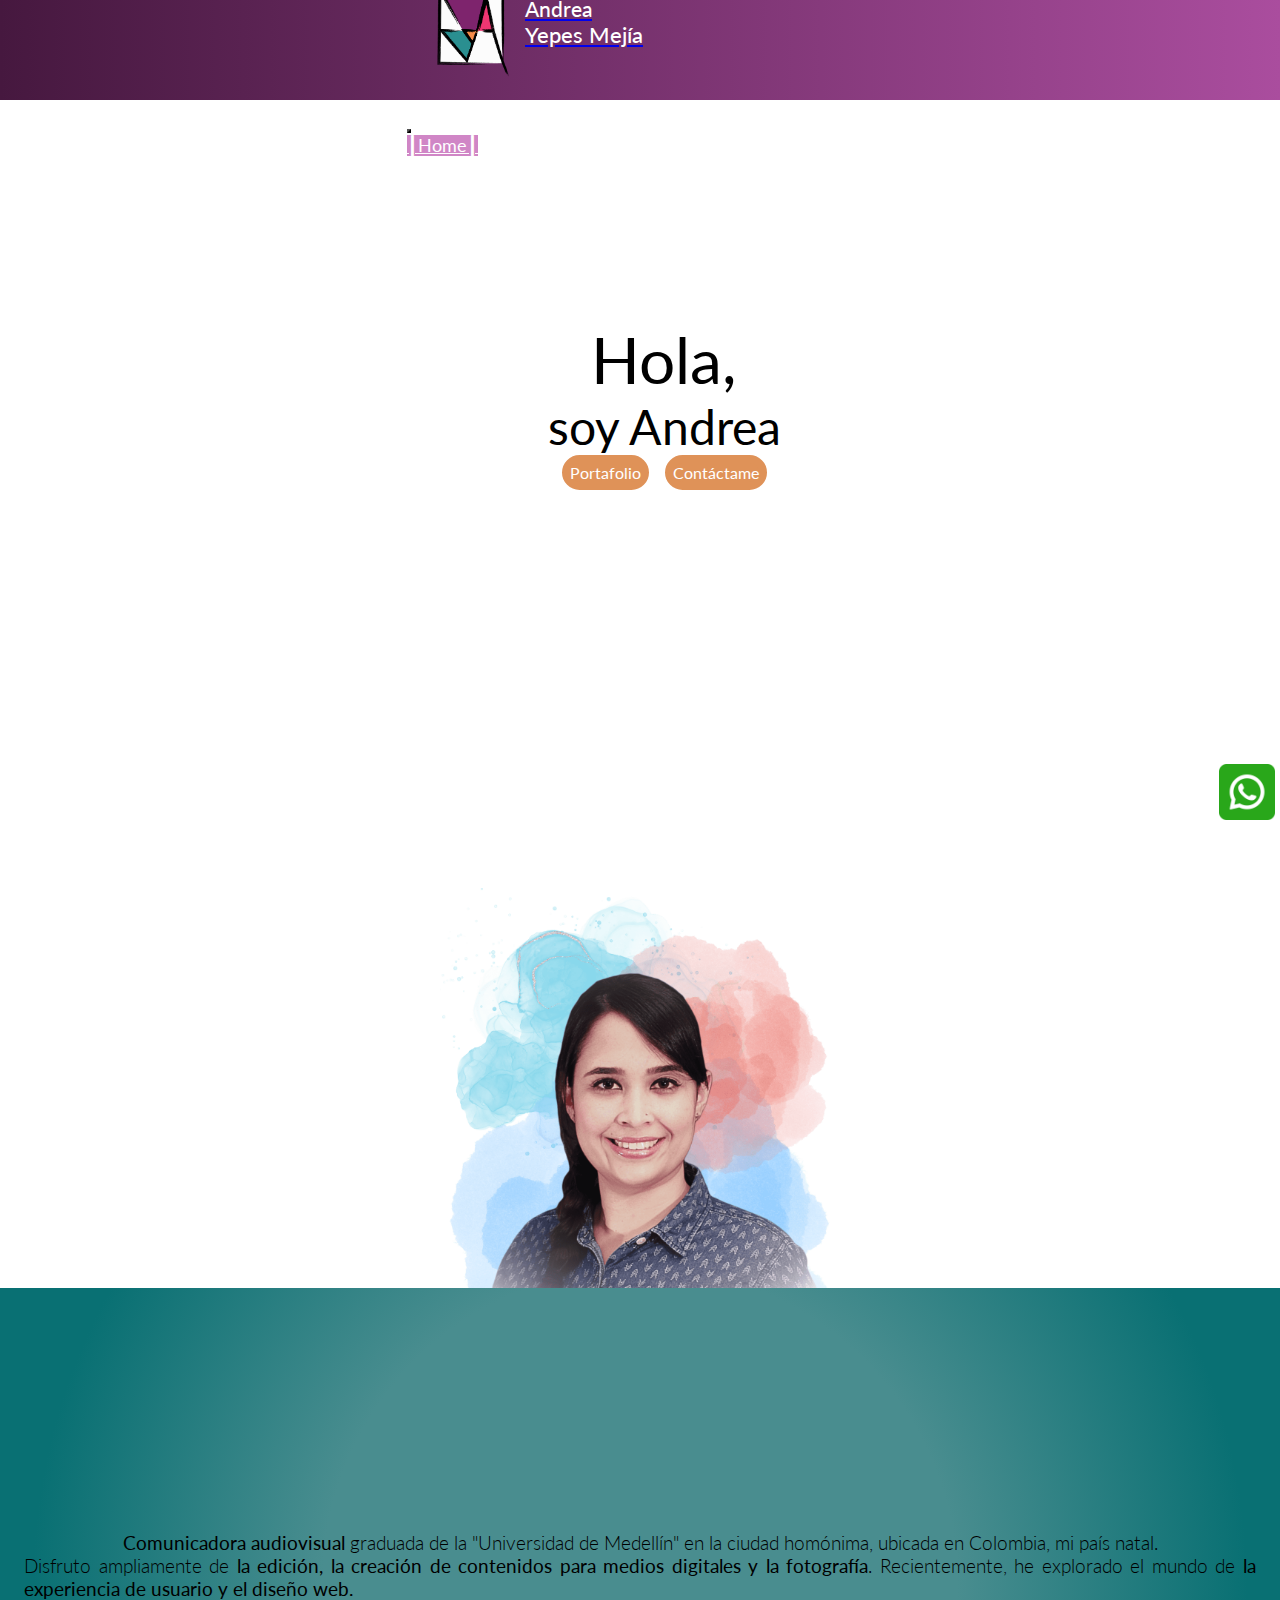
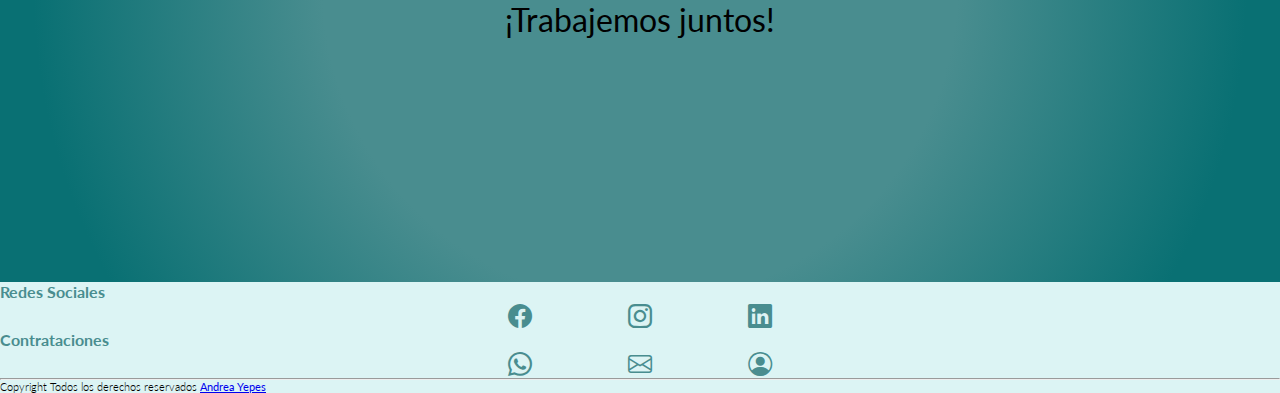
<file: index.html>
<!DOCTYPE html>
<!-- Sitio en español-->
<html lang="es">

<head>
  <meta charset="UTF-8" />
  <meta name="viewport" content="width=device-width, initial-scale=1.0" />

  <meta name="description"
    content="Explora mi trabajo como comunicadora audiovisual, donde la creatividad se fusiona con la actualización constante de conocimientos y las tendencias del mercado. Descubre proyectos vibrantes que reflejan mi dedicación a la excelencia en el mundo audiovisual.">
  <meta name="keywords"
    content="comunicadora audiovisual,portafolio creativo, fotografía, diseño web, community manager, proyectos audiovisuales, colaboración creativa, servicio profesional, narración visual, excelencia creativa, edición de video remota">

  <title>Andrea Yepes┃Inicio</title>
  <!-- Link CSS-->
  <link rel="stylesheet" href="./scss/estilos.css" />
  <!-- Icono pagina-->
  <link rel="shortcut icon" href="./img/logo.png" />
  <!-- Links Boostrap-->
  <link rel="stylesheet" href="https://cdn.jsdelivr.net/npm/bootstrap-icons@1.11.2/font/bootstrap-icons.min.css" />

  <link href="https://cdn.jsdelivr.net/npm/bootstrap@5.3.2/dist/css/bootstrap.min.css" rel="stylesheet"
    integrity="sha384-T3c6CoIi6uLrA9TneNEoa7RxnatzjcDSCmG1MXxSR1GAsXEV/Dwwykc2MPK8M2HN" crossorigin="anonymous" />
  <!-- Links Animate-->
  <link rel="stylesheet" href="https://cdn.jsdelivr.net/npm/animate.css@4.1.1/animate.min.css">

</head>

<body>
  <header>
    <!-- Barra-->
    <nav class="menu navbar navbar-expand-lg">
       <div class="container-fluid">
        <a class="navbar-brand" href="./index.html">
          <div class="logo-nombre">
            <!-- Logo-->
            <img class="logo-personal" src="./img/logo.png" alt="logo de Andrea Yepes" />
            <!-- Nombre-->
            <div class="h1-nombre-header">
              <h1 class="h1-header1">Andrea</h1>
              <h1 class="h1-header2">Yepes Mejía</h1>
            </div>
          </div>
        </a>
        <button class="navbar-toggler" type="button" data-bs-toggle="collapse" data-bs-target="#navbarNavAltMarkup" aria-controls="navbarNavAltMarkup" aria-expanded="false" aria-label="Toggle navigation">
          <span class="navbar-toggler-icon"></span>
        </button>
        <div class="collapse navbar-collapse" id="navbarNavAltMarkup">
          <div class="navbar-nav mx-auto">
            <a class="nav-link active" aria-current="page" href="./index.html">┃Home┃</a>
            <a class="nav-link" href="./pages/sobremi.html">┃Sobre mí┃</a>
            <a class="nav-link" href="./pages/servicios.html">┃Servicios┃</a>
            <a class="nav-link" href="./pages/portafolio.html">┃Portafolio┃</a>
            <a class="nav-link" href="./pages/contacto.html">┃Contacto┃</a>
          </div>
        </div>
      </div>
    </nav>
  </header>

  <!-- Main-->
  <main class="main-index">

    <div class="container-fluid">

      <div class="row text-center text-md-center text-lg-center">

        <div class="col columna1 col-sm-12 col-md-4 col-lg-4 col-xl-3">

          <div class="animate__animated animate__flipInX ">
            <h2 class="h2-index1">Hola, </h2>
            <h2 class="h2-index2">soy Andrea</h2>
          </div>
          <div class="botones-index animate__animated animate__flipInX ">
            <ul class="ul-botones-index">
              <li class="li-botones-index"><a class="a-boton-index" href="./pages/portafolio.html"
                  target="_blank">Portafolio</a></li>
              <li class="li-botones-index"><a class="a-boton-index" href="./pages/contacto.html"
                  target="_blank">Contáctame</a></li>
            </ul>
          </div>

        </div>

        <div class="col columna2 col-sm-12 col-md-8 col-lg-8 col-xl-5">

          <img class="foto-index" src="./img/andrea_yepes_mejia.png" alt="Foto de perfil de Andrea Yepes" />

        </div>

        <div class="col columna3 col-sm-12 col-md-12 col-lg-12 col-xl-4">

          <p class="p-home p-home1">
            <b>Comunicadora audiovisual</b> graduada de la "Universidad de Medellín" en la ciudad homónima, ubicada en
            Colombia, mi país natal.
          </p>

          <p class="p-home p-home2">Disfruto ampliamente de <b>la edición, la creación de contenidos para medios
              digitales y
              la fotografía</b>. Recientemente, he explorado el mundo de <b>la experiencia de usuario y el diseño
              web.</b></p>

          <h3 class="h3-index"> ¡Trabajemos juntos!</h3>

        </div>

      </div>

      <!-- Boton whatsapp-->
    </div>
    <a href="https://wa.me/+0573244999186" target="_blank"><img class="icono-whatsapp" src="./img/whatsapp.png"
        alt=" icono whatsapp">
    </a>
    </div>

  </main>

  <!-- Footer-->
  <footer class="pie">
    <div class="container">
      <div class="row text-center text-md-center text-lg-center">

        <div class=" col-md-6 col-lg-6 col-xl-6 mx-auto mt-4">

          <!-- No todos los links de redes sociales  llevan a perfil de la autora por falta de actualización-->

          <h5 class="h5-footer">Redes Sociales</h5>

          <ul class="ul-footer">

            <li class="li-footer"><a class="a-footer" href="https://www.facebook.com/andrea_yepes/" target="_blank"
                aria-label="icono link a facebook"><i class="bi bi-facebook"></i></a>
            </li>

            <li class="li-footer"><a class="a-footer" href="https://www.instagram.com/andre_yepes/" target="_blank"
                aria-label="icono link a instagram"><i class="bi bi-instagram"></i></a>
            </li>

            <li class="li-footer"><a class="a-footer" href="https://www.linkedin.com" target="_blank"
                aria-label="icono link a Linbkedin"><i class="bi bi-linkedin"></i></a>
            </li>

          </ul>

        </div>

        <div class="col-md-6 col-lg-6 col-xl-6 mx-auto mt-4">

          <h5 class="h5-footer">Contrataciones</h5>

          <ul class="ul-footer">

            <li class="li-footer"><a class="a-footer" href="https://wa.me/+0573244999186" target="_blank"
                aria-label="icono link a whatsapp"><i class="bi bi-whatsapp"></i></a>
            </li>

            <li class="li-footer"><a class="a-footer" href="https://mail.google.com" target="_blank"
                aria-label="icono link a correo"><i class="bi bi-envelope"></i></a>
            </li>

            <li class="li-footer"><a class="a-footer" href="./pages/contacto.html"
                aria-label="icono link a pagina contacto"><i class="bi bi-person-circle"></i></a>
            </li>

          </ul>

        </div>

        <hr class="linea mb-1">

        <div class="text-center mb-2"></div>
        <p class="text-botton">Copyright Todos los derechos reservados
          <a href="#"> <strong class="text-primary"> Andrea Yepes</strong></a>

        </p>

      </div>
  </footer>

  <!-- Link Boostrap-->
  <script src="https://cdn.jsdelivr.net/npm/bootstrap@5.3.2/dist/js/bootstrap.bundle.min.js"
    integrity="sha384-C6RzsynM9kWDrMNeT87bh95OGNyZPhcTNXj1NW7RuBCsyN/o0jlpcV8Qyq46cDfL"
    crossorigin="anonymous"></script>
</body>

</html>
</file>
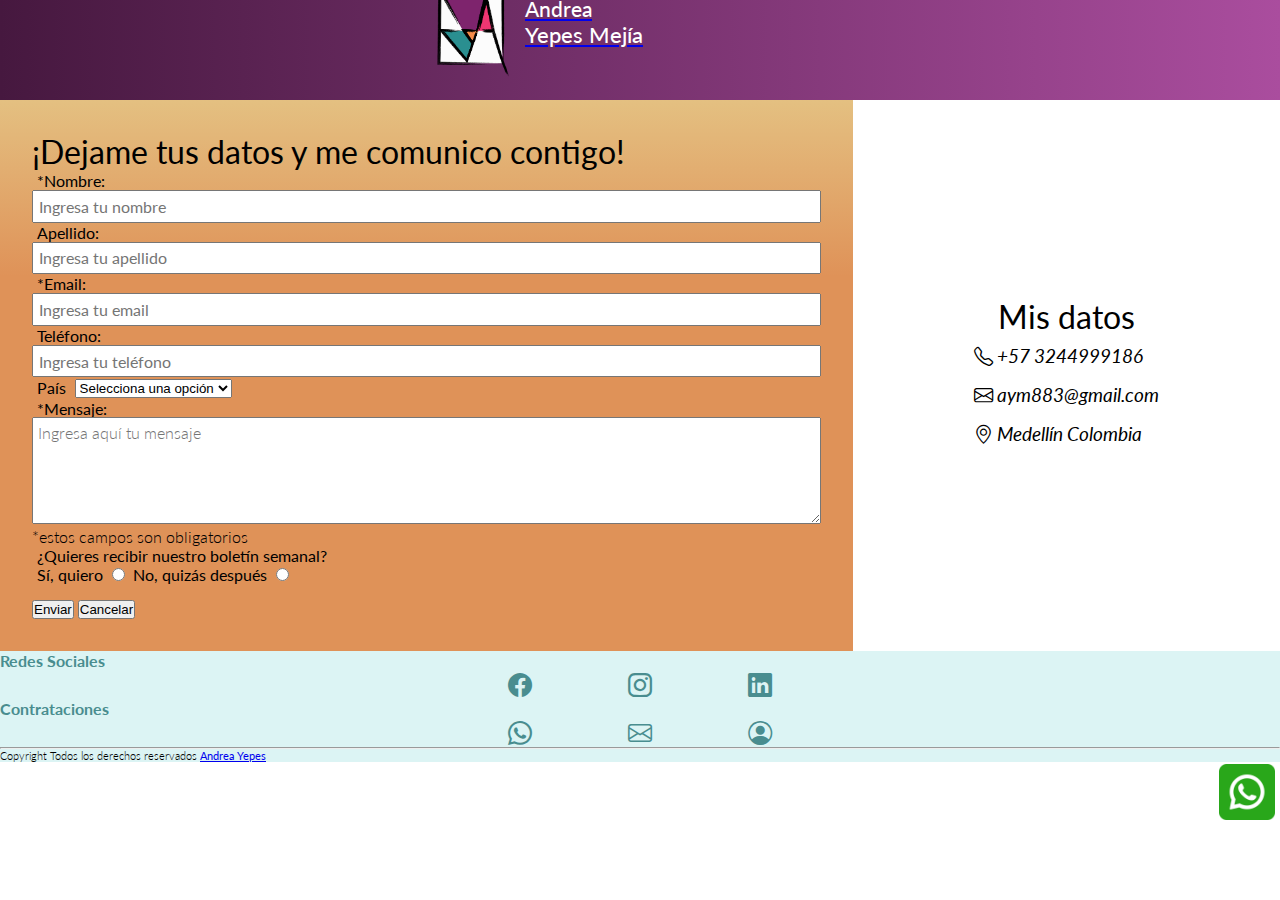
<file: pages/contacto.html>
<!DOCTYPE html>
<!-- Sitio en español-->
<html lang="es">

<head>
    <meta charset="UTF-8" />
    <meta name="viewport" content="width=device-width, initial-scale=1.0" />
    <meta name="description"
        content="Conéctate conmigo a través de la página de contacto y descubre cómo podemos colaborar en proyectos audiovisuales emocionantes. ¡Estoy lista para escuchar tus ideas y trabajar juntos en la próxima gran historia visual!">
    <meta name="keywords"
        content="contacto, colaboración, proyectos audiovisuales, consultas, comunicación, comunicadora audiovisual, trabajar juntos, ideas creativas, información de contacto, oportunidades, conectemos, propuestas profesionales.">

    <title>Contacto┃Andrea Yepes</title>
    <!-- Link CSS-->
    <link rel="stylesheet" href="../scss/estilos.css" />
    <!-- Icono pagina-->
    <link rel="shortcut icon" href="../img/logo.png" />
    <!-- Links Boostrap-->
    <link rel="stylesheet" href="https://cdn.jsdelivr.net/npm/bootstrap-icons@1.11.2/font/bootstrap-icons.min.css" />

    <link href="https://cdn.jsdelivr.net/npm/bootstrap@5.3.2/dist/css/bootstrap.min.css" rel="stylesheet"
        integrity="sha384-T3c6CoIi6uLrA9TneNEoa7RxnatzjcDSCmG1MXxSR1GAsXEV/Dwwykc2MPK8M2HN" crossorigin="anonymous" />
    <!-- Links Animate-->
    <link rel="stylesheet" href="https://cdn.jsdelivr.net/npm/animate.css@4.1.1/animate.min.css">
</head>

<body>
    <header>
        <!-- Barra-->
        <nav class="menu navbar navbar-expand-lg">
           <div class="container-fluid">
            <a class="navbar-brand" href="../index.html">
              <div class="logo-nombre">
                <!-- Logo-->
                <img class="logo-personal" src="../img/logo.png" alt="logo de Andrea Yepes" />
                <!-- Nombre-->
                <div class="h1-nombre-header">
                  <h1 class="h1-header1">Andrea</h1>
                  <h1 class="h1-header2">Yepes Mejía</h1>
                </div>
              </div>
            </a>
            <button class="navbar-toggler" type="button" data-bs-toggle="collapse" data-bs-target="#navbarNavAltMarkup" aria-controls="navbarNavAltMarkup" aria-expanded="false" aria-label="Toggle navigation">
              <span class="navbar-toggler-icon"></span>
            </button>
            <div class="collapse navbar-collapse" id="navbarNavAltMarkup">
              <div class="navbar-nav mx-auto">
                <a class="nav-link" aria-current="page" href="../index.html">┃Home┃</a>
                <a class="nav-link" href="./sobremi.html">┃Sobre mí┃</a>
                <a class="nav-link" href="./servicios.html">┃Servicios┃</a>
                <a class="nav-link" href="./portafolio.html">┃Portafolio┃</a>
                <a class="nav-link active" href="./contacto.html">┃Contacto┃</a>
              </div>
            </div>
          </div>
        </nav>
      </header>

    <!-- Main-->
    <main>
        <div class="contacto">
            <div class="contacto-wrapper">

                <div class="contacto-formulario">
                    <h3 class="h3-contacto"> ¡Dejame tus datos y me comunico contigo!</h3>
                    <form>

                        <div>
                            <label for="nombre">*Nombre:</label>
                            <input class="info" type="text" placeholder="Ingresa tu nombre" id="nombre" required />
                        </div>

                        <div>
                            <label for="apellido">Apellido:</label>
                            <input class="info" type="text" placeholder="Ingresa tu apellido" id="apellido" />
                        </div>

                        <div>
                            <label for="email">*Email:</label>
                            <input class="info" type="email" placeholder="Ingresa tu email" id="email" required />
                        </div>

                        <div>
                            <label for="telefono">Teléfono:</label>
                            <input class="info" type="text" placeholder="Ingresa tu teléfono" id="telefono" />
                        </div>

                        <div>
                            <label class="info" for="pais">País</label>
                            <select>
                                <option value="seleccionar" disabled selected>
                                    Selecciona una opción
                                </option>
                                <option value="Argentina">Argentina</option>
                                <option value="Bolivia">Bolivia</option>
                                <option value="Chile ">Chile</option>
                                <option value="Colombia">Colombia</option>
                                <option value="CostaRica">Costa Rica</option>
                                <option value="Cuba">Cuba</option>
                                <option value="Ecuador">Ecuador</option>
                                <option value="ElSalvador">El Salvador</option>
                                <option value="España">España</option>
                                <option value="Guatemala">Guatemala</option>
                                <option value="Honduras">Honduras</option>
                                <option value="México">México</option>
                                <option value="Nicaragua">Nicaragua</option>
                                <option value="Panamá">Panamá</option>
                                <option value="Paraguay">Paraguay</option>
                                <option value="Perú">Perú</option>
                                <option value="Puerto Rico">Puerto Rico</option>
                                <option value="República Dominicana">República Dominicana</option>
                                <option value="Uruguay">Uruguay</option>
                                <option value="Venezuela">Venezuela</option>
                                <option value="Otro">Otro</option>
                            </select>
                        </div>

                        <div>
                            <label class="info" for="mensaje">*Mensaje:</label>
                            <br>
                            <textarea cols="20" rows="5" placeholder="Ingresa aquí tu mensaje" required></textarea>
                        </div>

                        <div>
                            <h4 class="h4-contacto">*estos campos son obligatorios</h4>
                        </div>

                        <div>
                            <label for="boletin">¿Quieres recibir nuestro boletín semanal?</label>
                            <br />
                            <label for="si">Sí, quiero</label>
                            <input type="radio" name="terminoscondiciones" id="si" />

                            <label for="no">No, quizás después</label>
                            <input type="radio" name="terminoscondiciones" id="no" />
                        </div>

                        <div>
                            <button type="button" class="btn btn-primary btn-sm">Enviar</button>
                            <button type="button" class="btn btn-secondary btn-sm">Cancelar</button>

                        </div>

                    </form>

                </div>

                <div class="contacto-informacion ">
                    <h3 class="h3-contacto animate__animated animate__flipInX"> Mis datos</h3>

                    <ul class="animate__animated animate__flipInX">
                        <li>
                            <i class="bi bi-telephone"> +57 3244999186</i>
                        </li>
                        <li>
                            <i class="bi bi-envelope"> aym883@gmail.com</i>
                        </li>
                        <li>
                            <i class="bi bi-geo-alt"> Medellín Colombia</i>
                        </li>
                    </ul>
                </div>
            </div>
        </div>

        <!-- Boton whatsapp-->
        </div>
        <a href="https://wa.me/+0573244999186" target="_blank"><img class="icono-whatsapp" src="../img/whatsapp.png"
                alt="icono whatsapp">
        </a>
        </div>

    </main>

    <!-- Footer-->
    <footer class="pie">
        <div class="container">
            <div class="row text-center text-md-center text-lg-center">

                <div class=" col-md-6 col-lg-6 col-xl-6 mx-auto mt-4">

                    <!-- No todos los links de redes sociales  llevan a perfil de la autora por falta de actualización-->

                    <h5 class="h5-footer">Redes Sociales</h5>

                    <ul class="ul-footer">

                        <li class="li-footer"><a class="a-footer" href="https://www.facebook.com/andrea_yepes/"
                                target="_blank" aria-label="icono link a facebook"><i class="bi bi-facebook"></i></a>
                        </li>

                        <li class="li-footer"><a class="a-footer" href="https://www.instagram.com/andre_yepes/"
                                target="_blank" aria-label="icono link a instagram"><i class="bi bi-instagram"></i></a>
                        </li>

                        <li class="li-footer"><a class="a-footer" href="https://www.linkedin.com" target="_blank"
                                aria-label="icono link a Linbkedin"><i class="bi bi-linkedin"></i></a>
                        </li>

                    </ul>

                </div>

                <div class="col-md-6 col-lg-6 col-xl-6 mx-auto mt-4">

                    <h5 class="h5-footer">Contrataciones</h5>

                    <ul class="ul-footer">

                        <li class="li-footer"><a class="a-footer" href="https://wa.me/+0573244999186" target="_blank"
                                aria-label="icono link a whatsapp"><i class="bi bi-whatsapp"></i></a>
                        </li>

                        <li class="li-footer"><a class="a-footer" href="https://mail.google.com" target="_blank"
                                aria-label="icono link a correo"><i class="bi bi-envelope"></i></a>
                        </li>

                        <li class="li-footer"><a class="a-footer" href="../pages/contacto.html"
                                aria-label="icono link a pagina contacto"><i class="bi bi-person-circle"></i></a>
                        </li>

                    </ul>

                </div>

                <hr class="linea mb-1">

                <div class="text-center mb-2"></div>
                <p class="text-botton">Copyright Todos los derechos reservados
                    <a href="#"> <strong class="text-primary"> Andrea Yepes</strong></a>

                </p>

            </div>
    </footer>

    <!-- Link Boostrap-->
    <script src="https://cdn.jsdelivr.net/npm/bootstrap@5.3.2/dist/js/bootstrap.bundle.min.js"
        integrity="sha384-C6RzsynM9kWDrMNeT87bh95OGNyZPhcTNXj1NW7RuBCsyN/o0jlpcV8Qyq46cDfL"
        crossorigin="anonymous"></script>
</body>

</html>
</file>
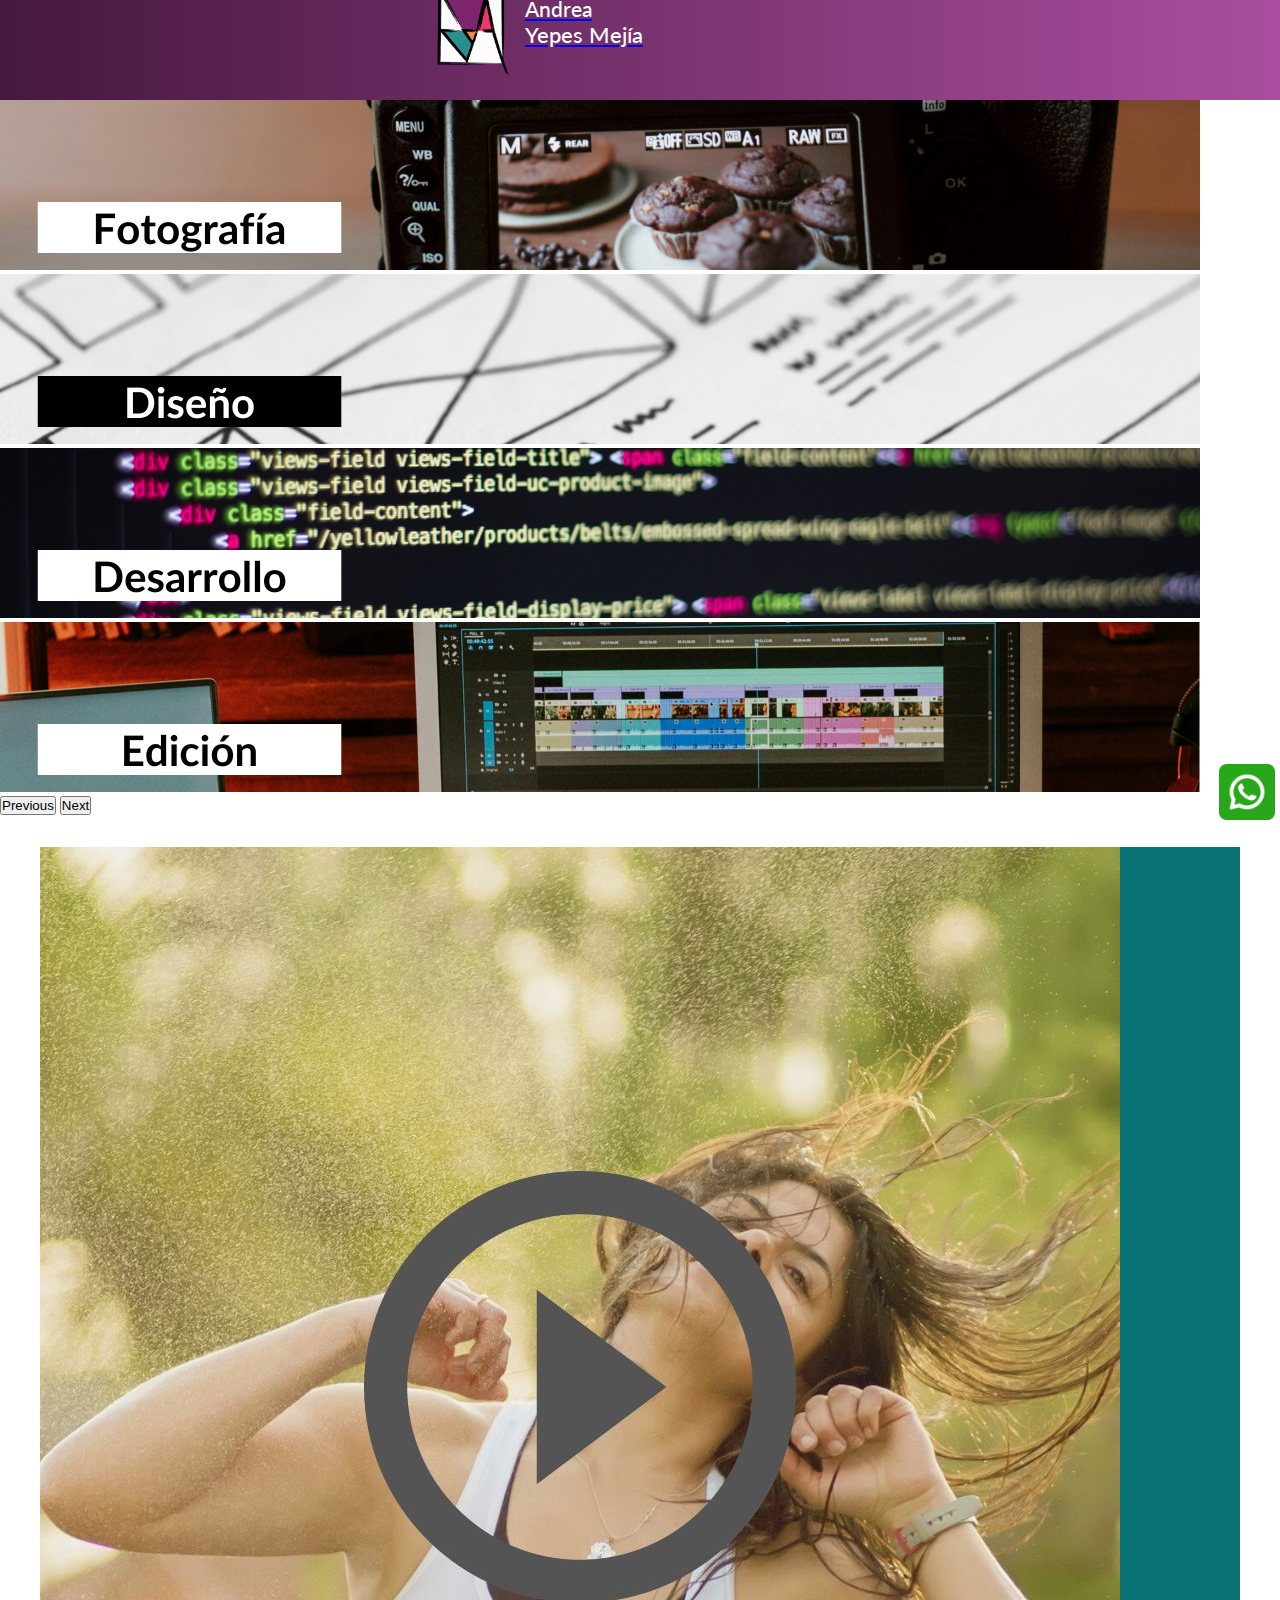
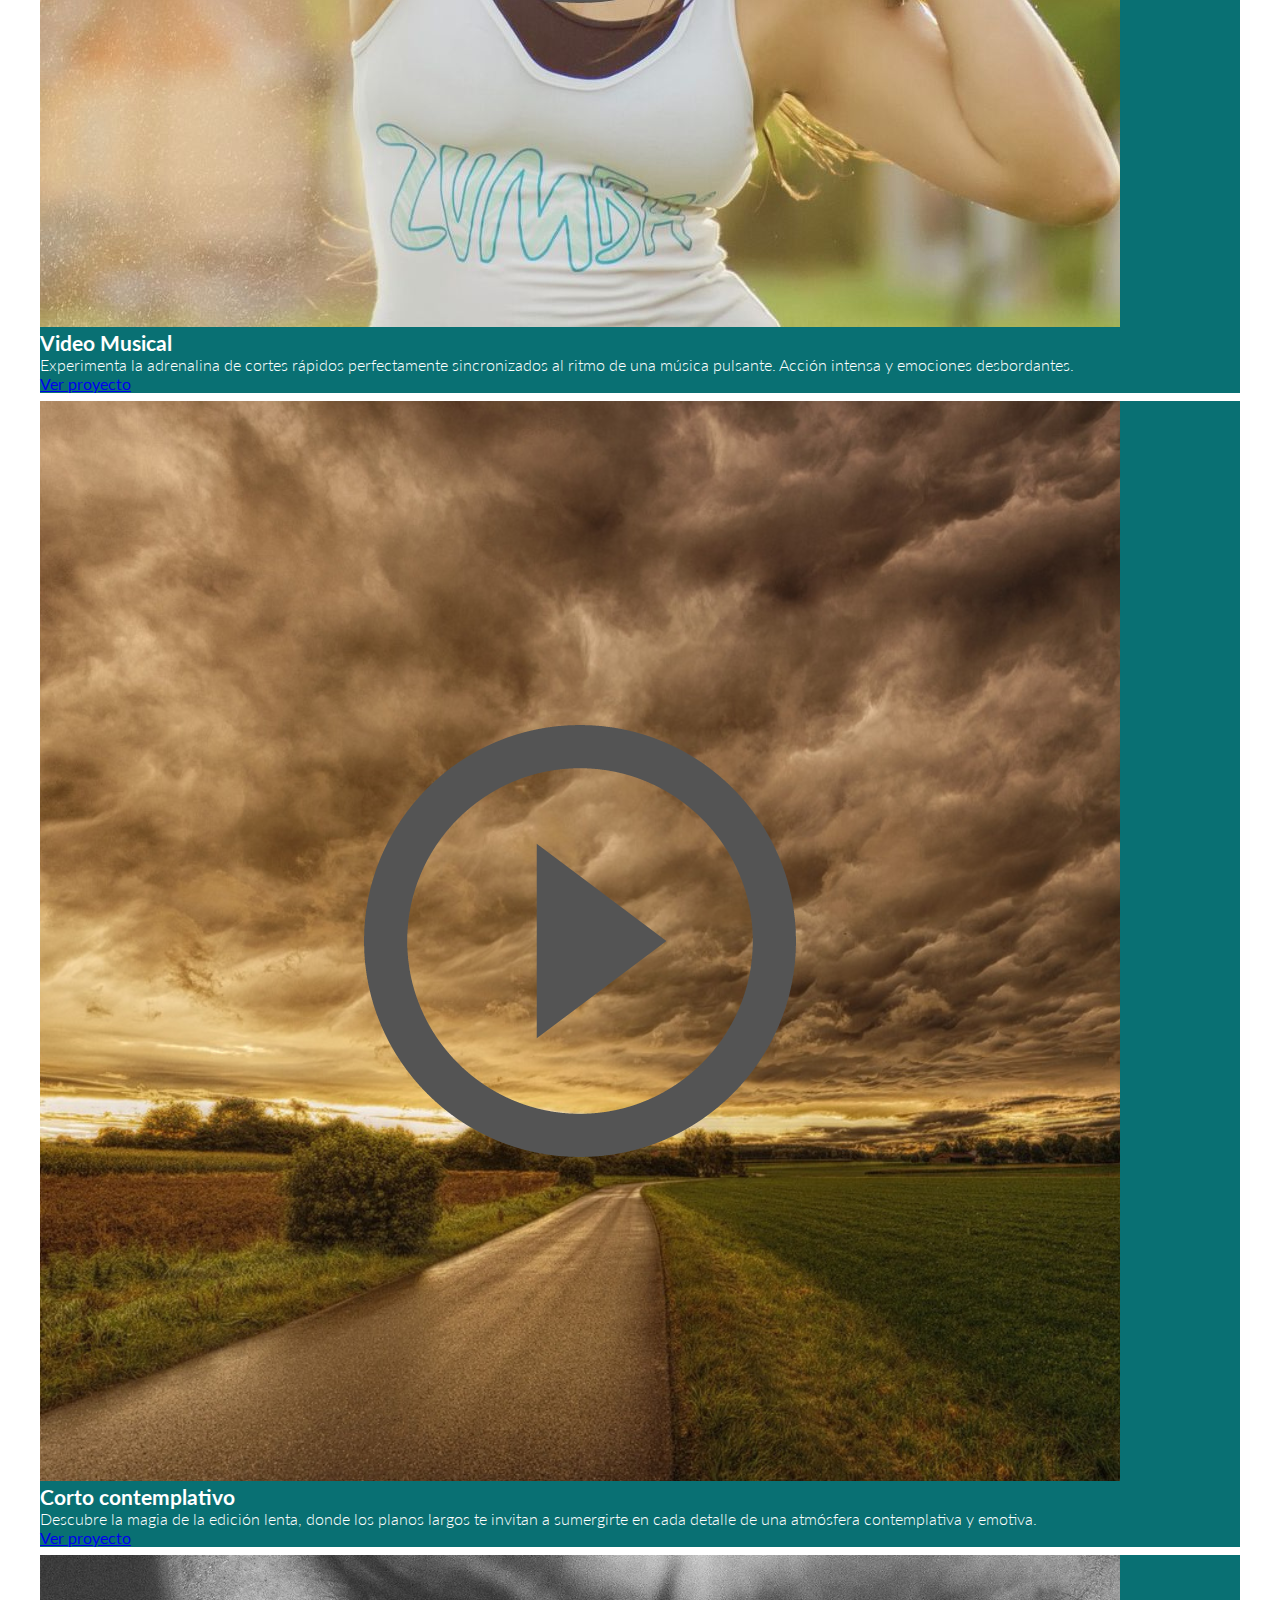
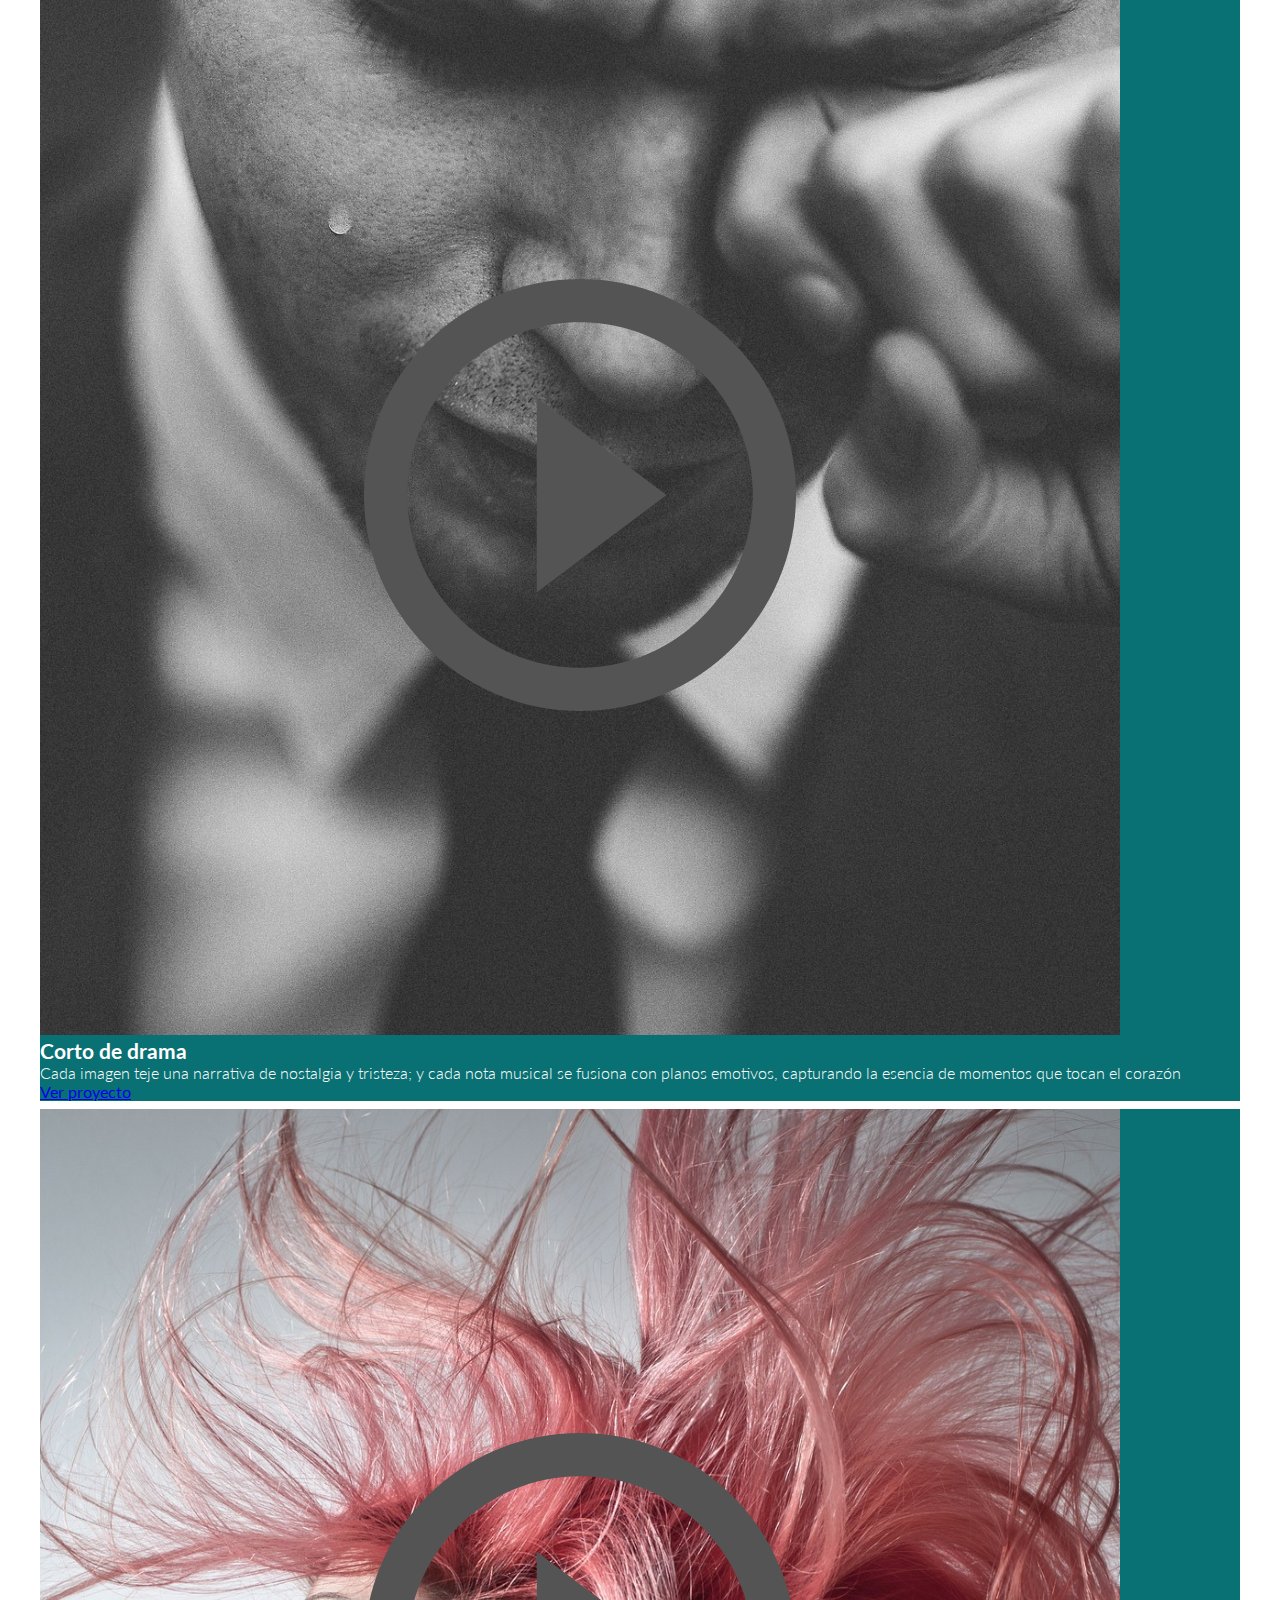
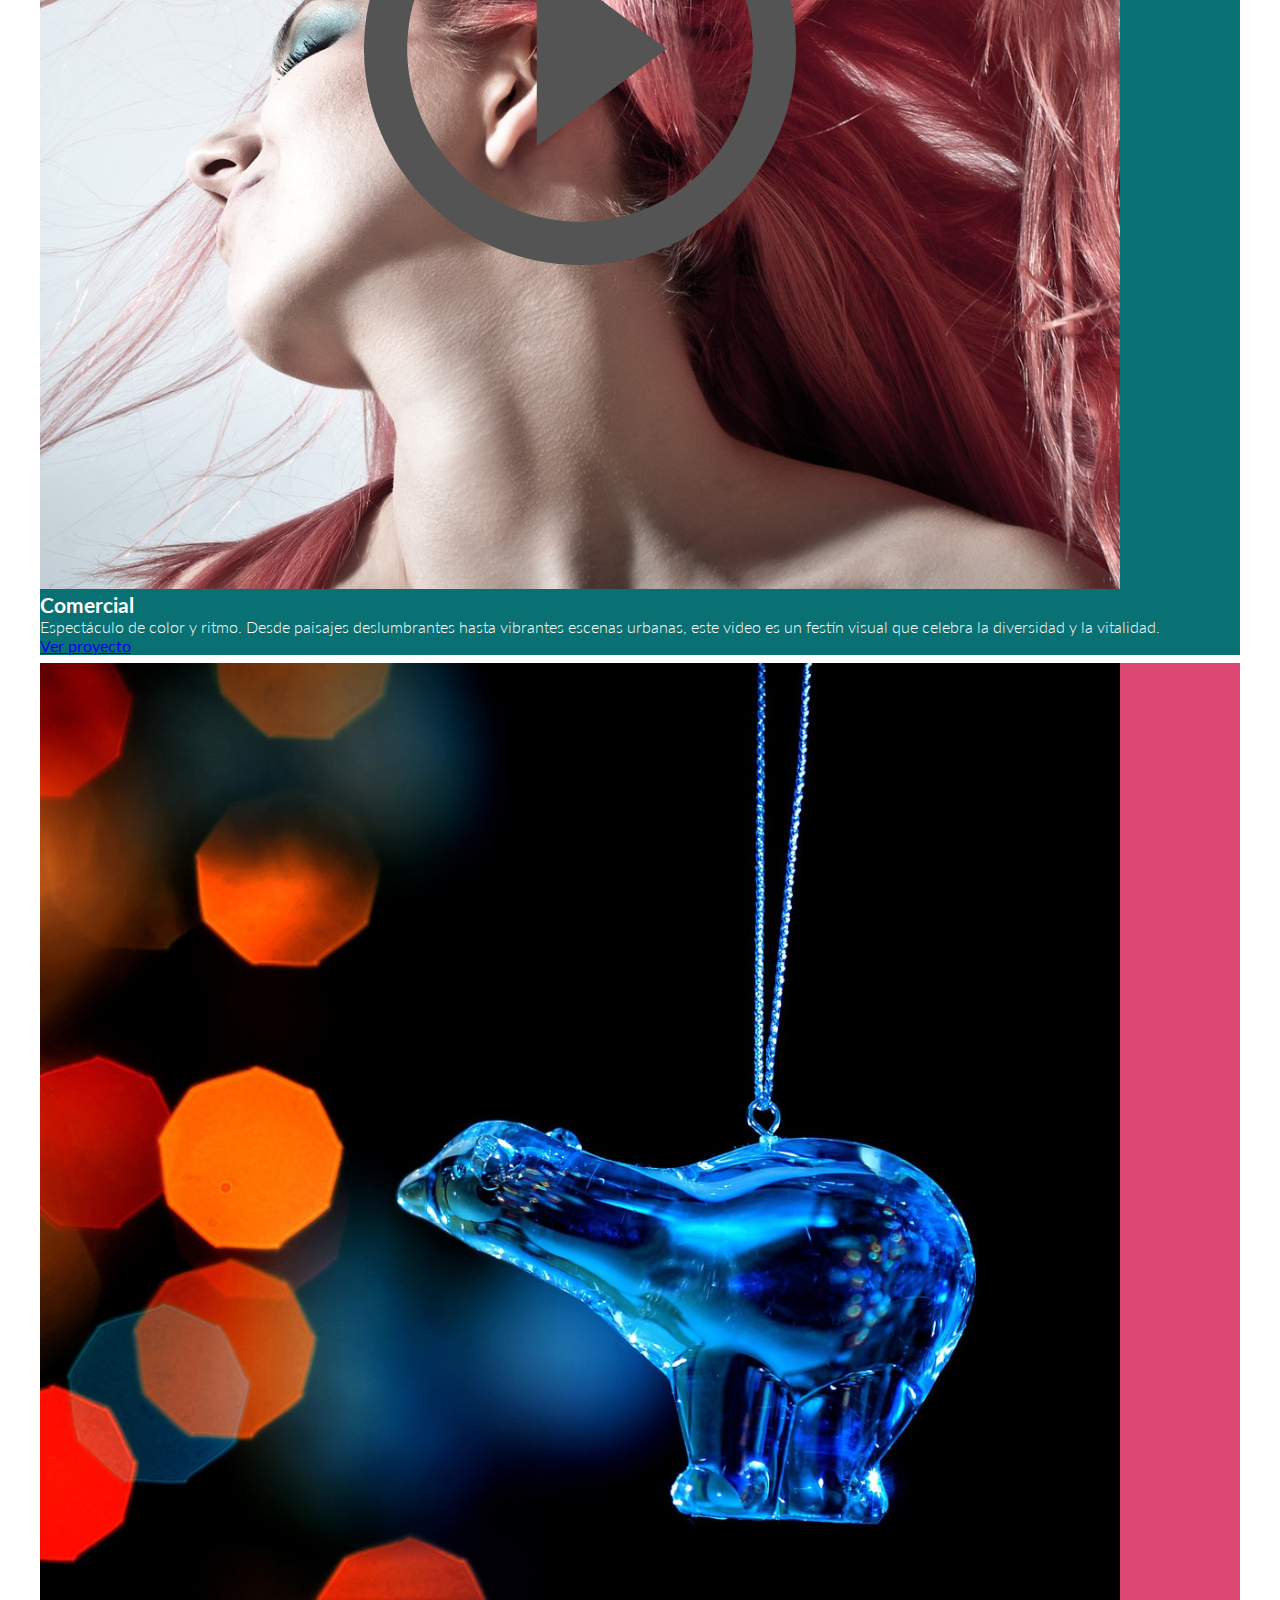
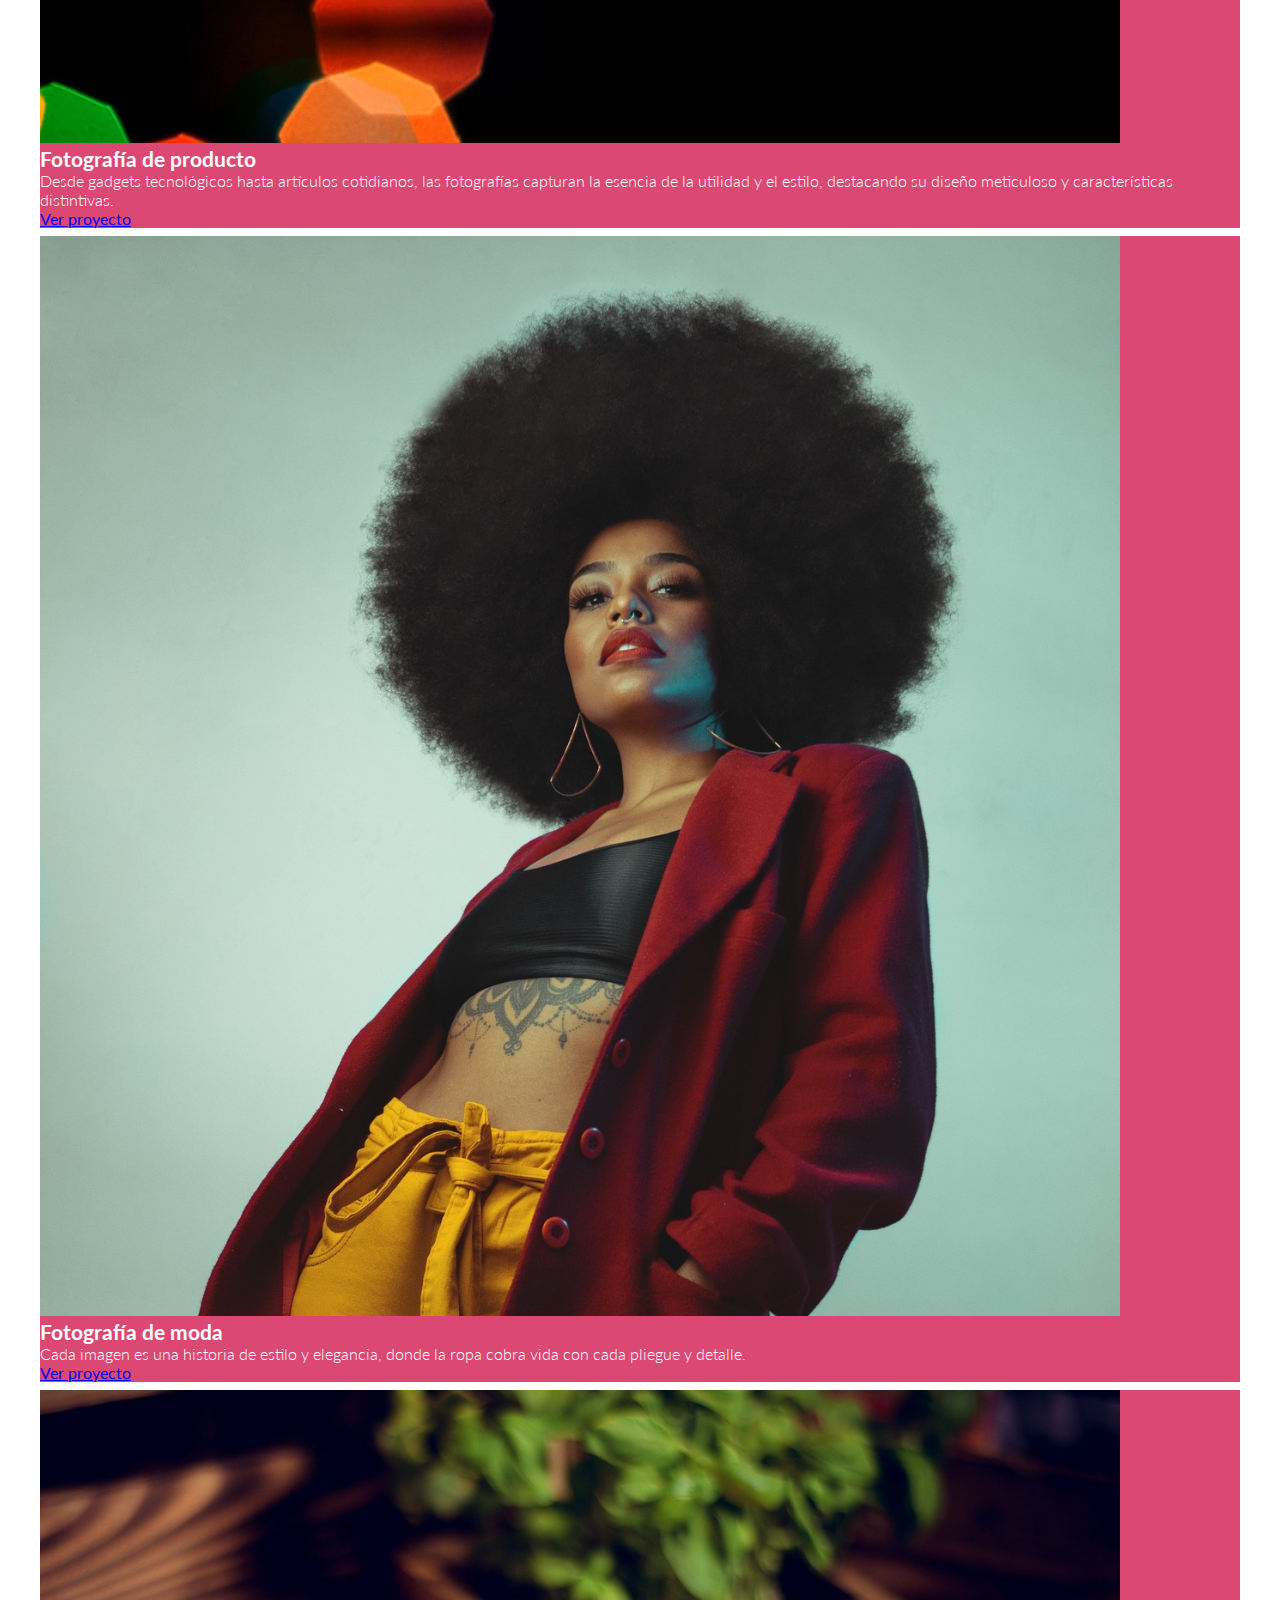
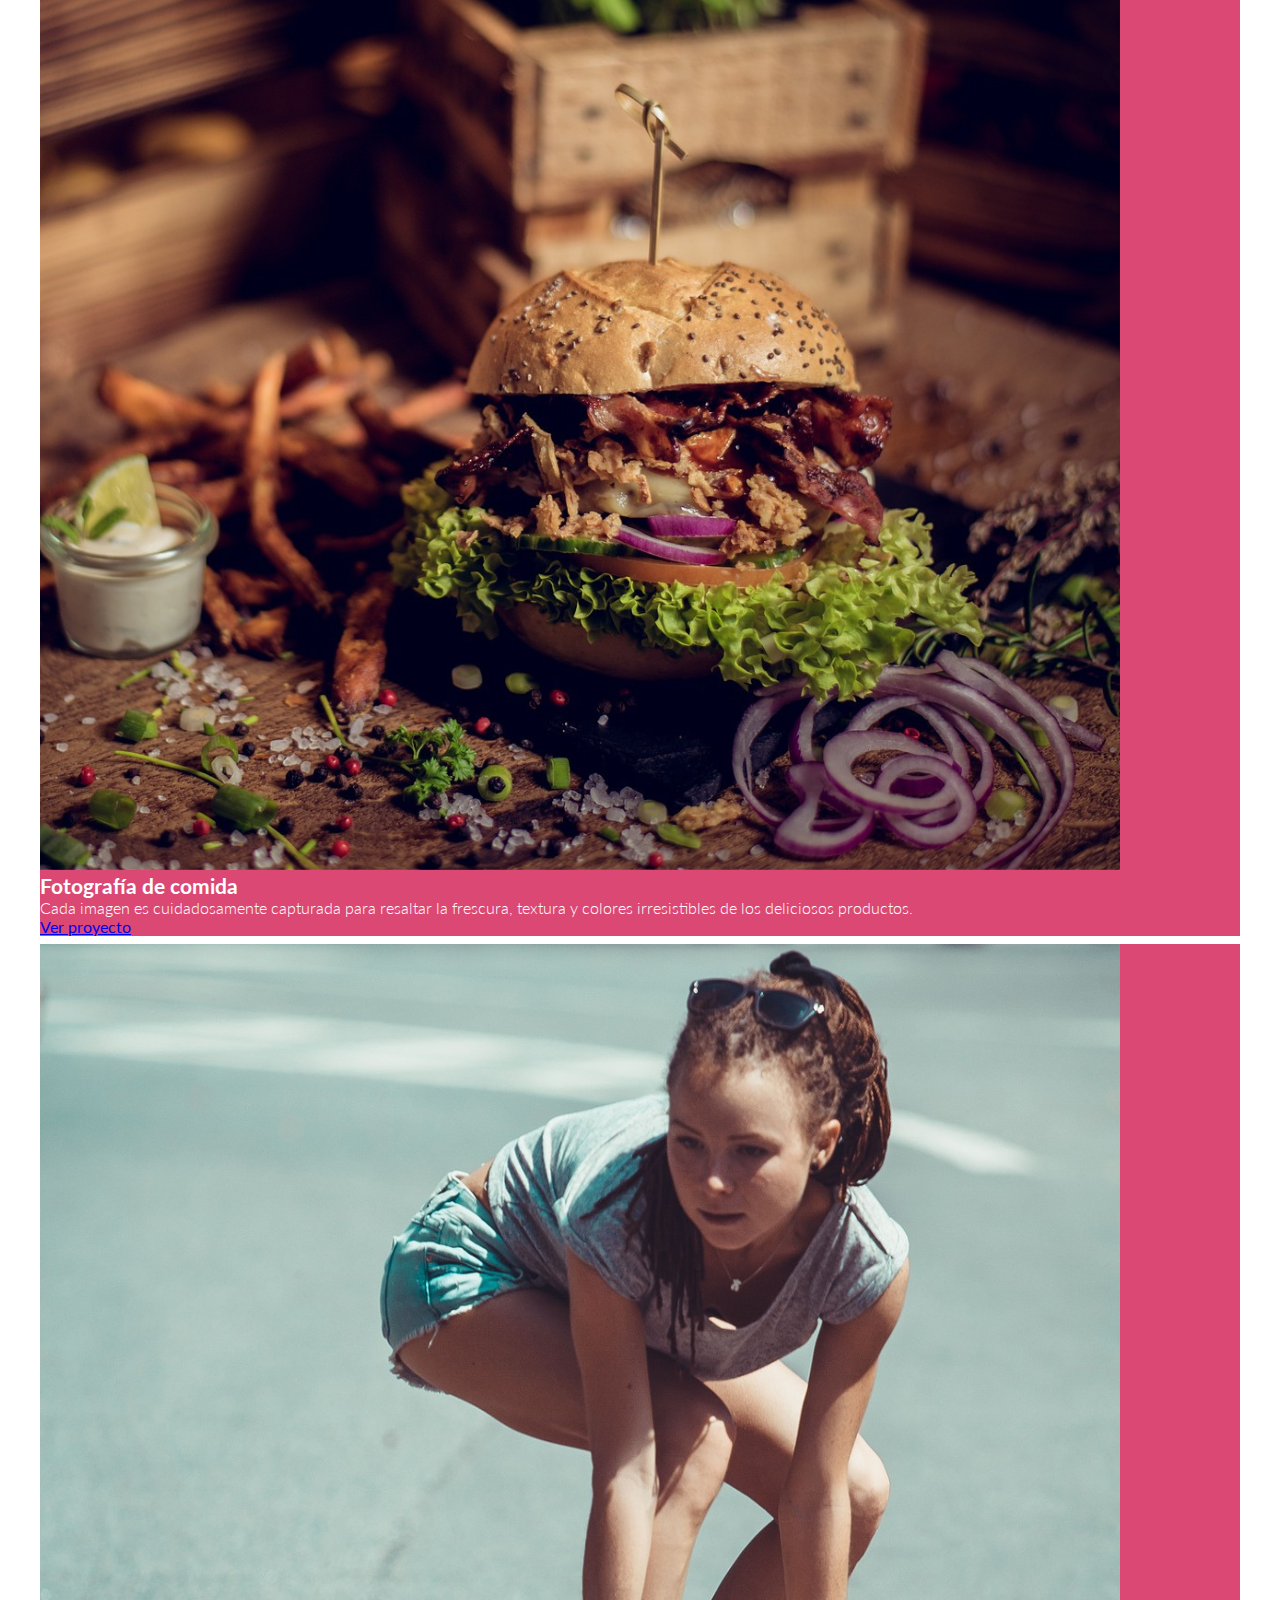
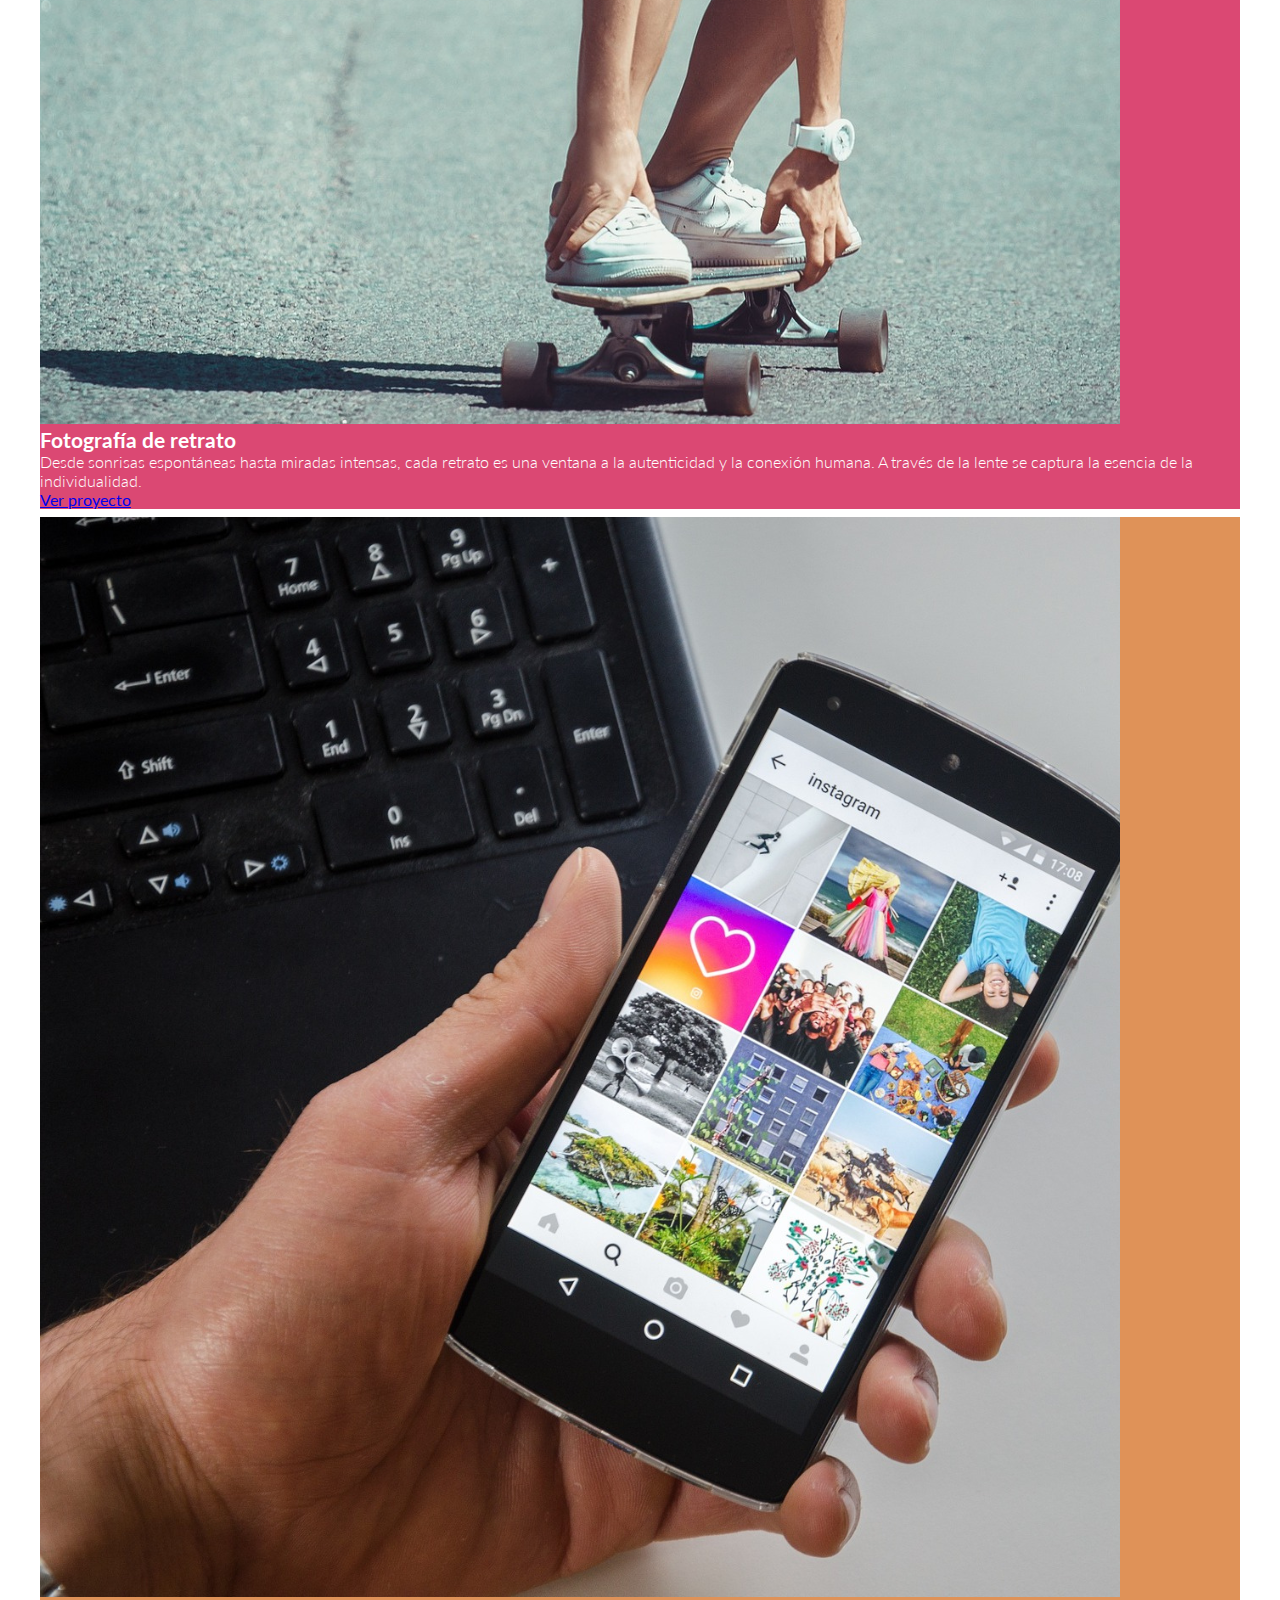
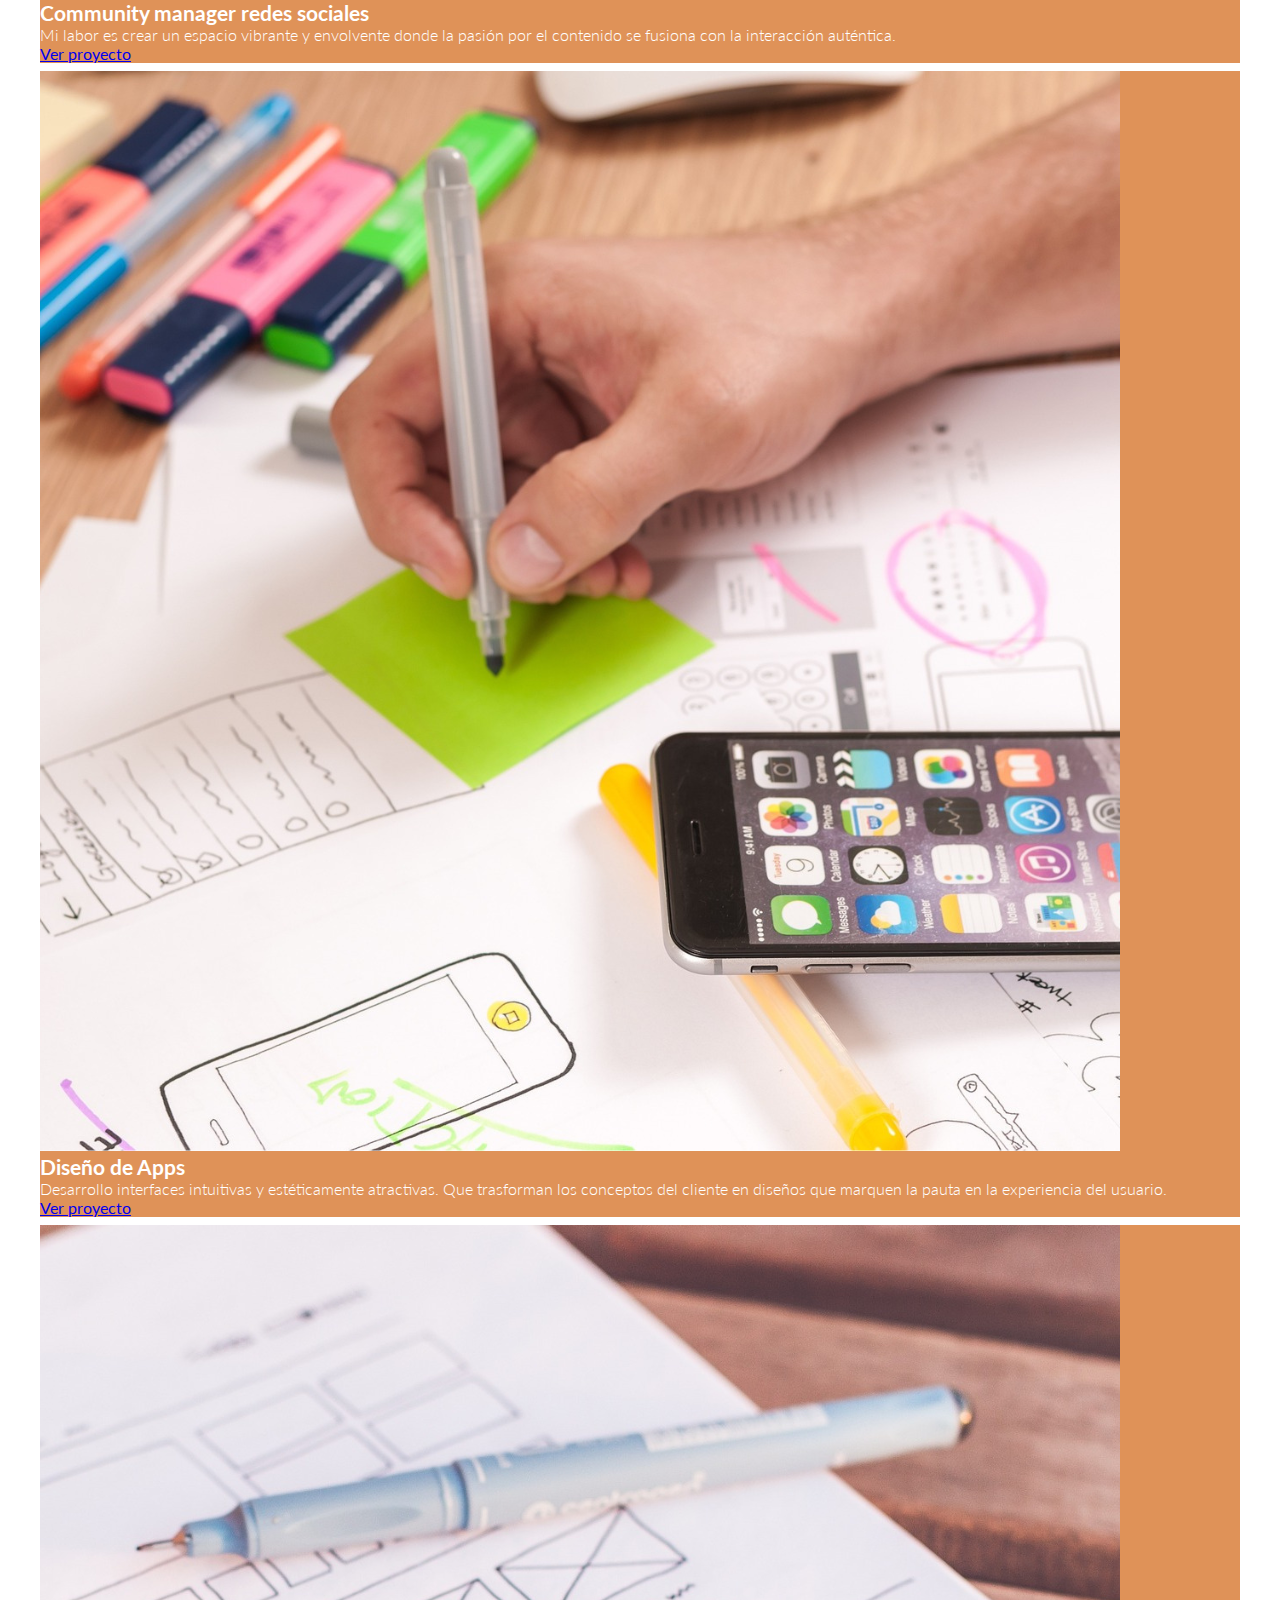
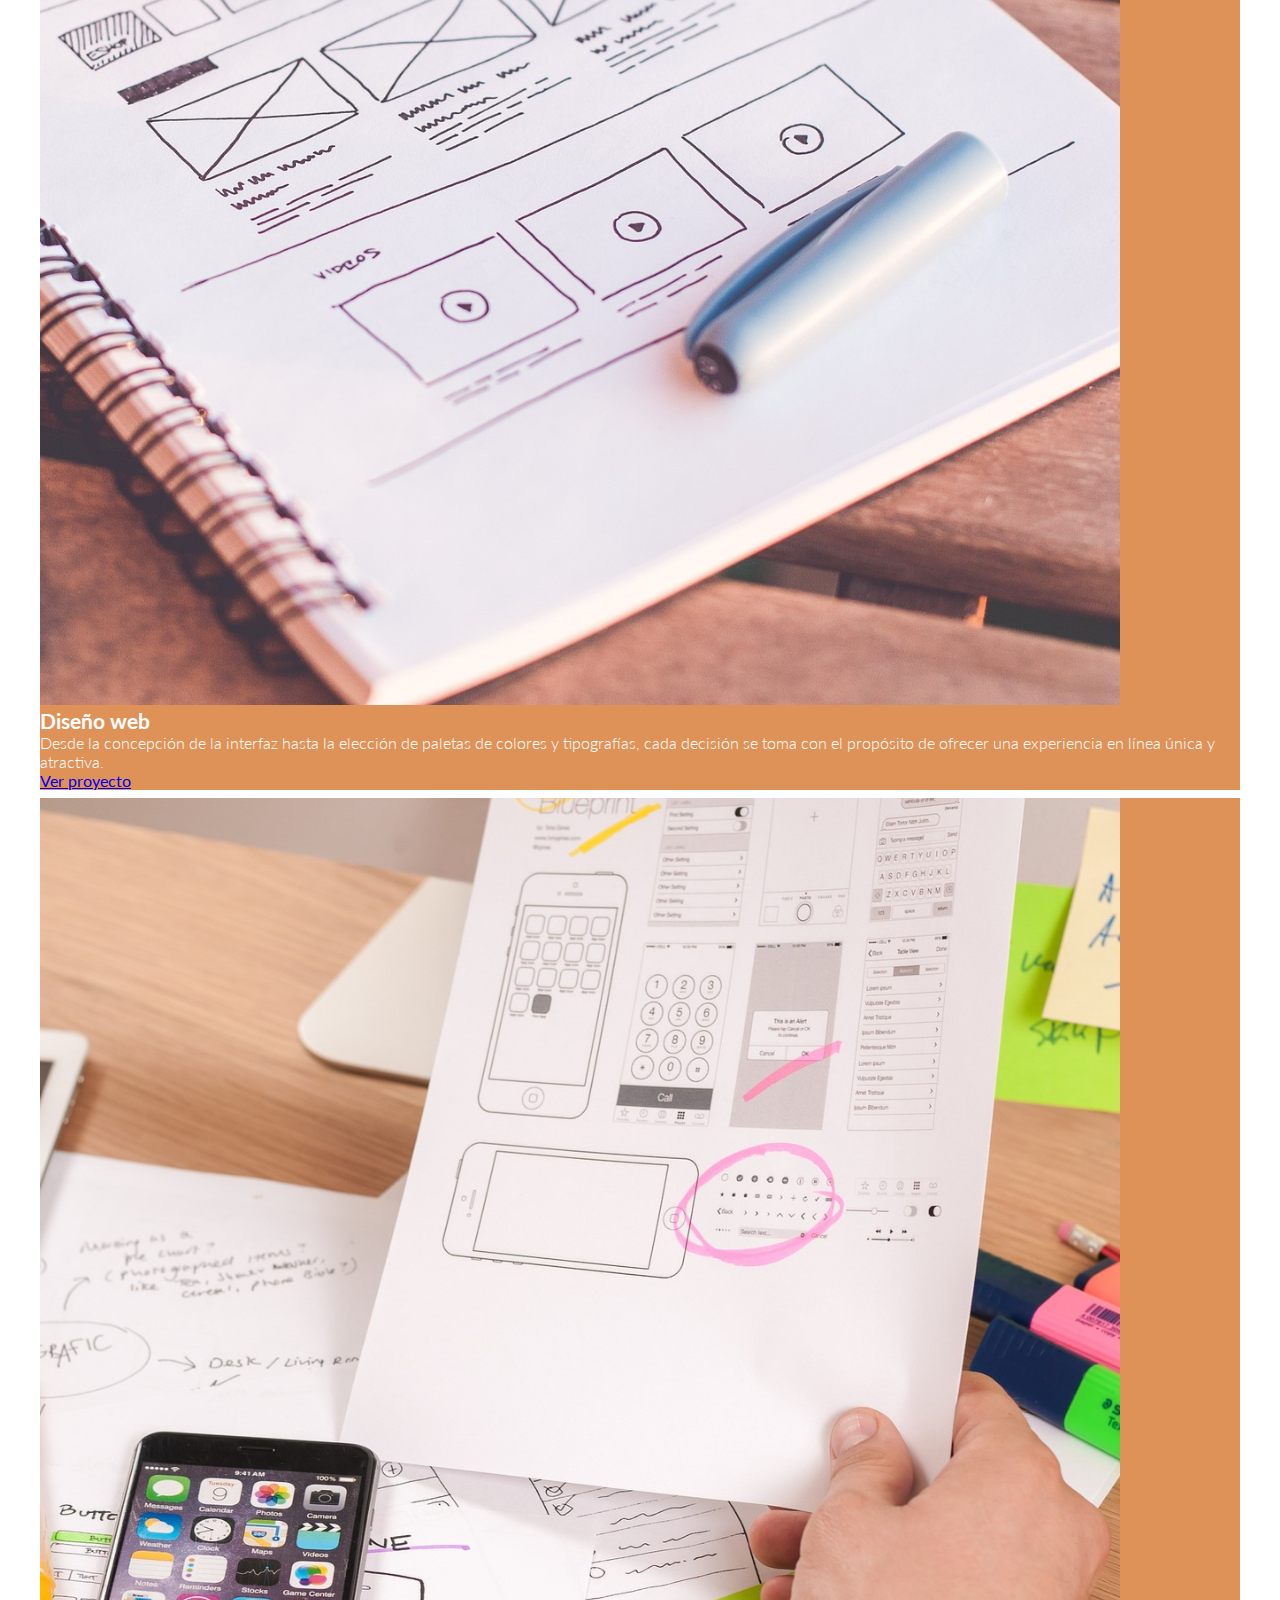
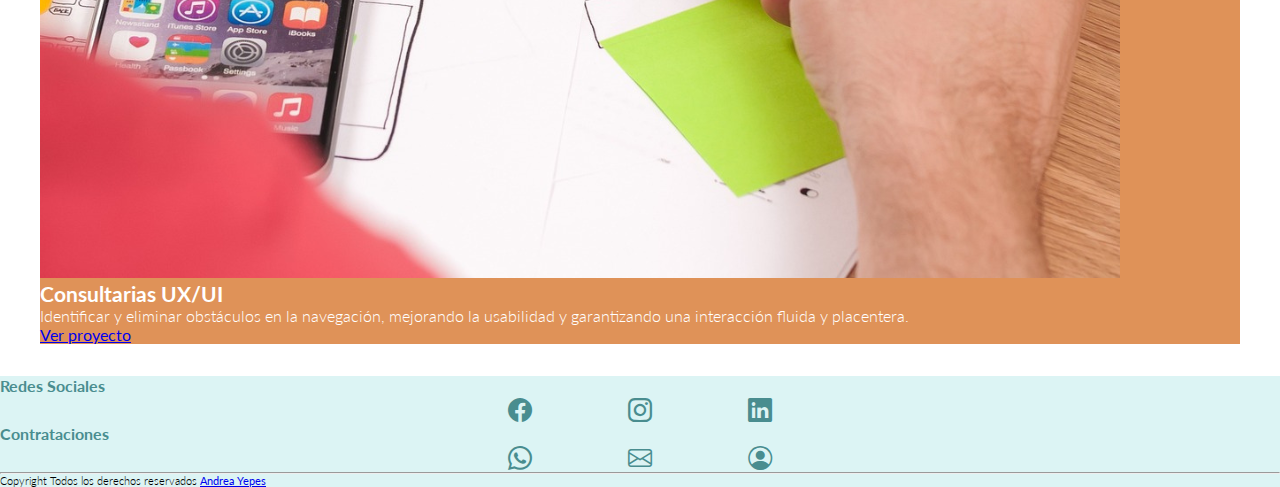
<file: pages/portafolio.html>
<!DOCTYPE html>
<!-- Sitio en español-->
<html lang="es">

<head>
    <meta charset="UTF-8" />
    <meta name="viewport" content="width=device-width, initial-scale=1.0" />
    <meta name="description"
        content=" Soy una mujer dedicada, apasionada por contar historias visuales impactantes. Desde mis inicios hasta mis proyectos más recientes, conoce la narrativa detrás de mi compromiso con la creatividad y la excelencia, en cada proyecto de mi portafolio.">
    <meta name="keywords"
        content="trayectoria profesional, historias visuales, evolución creativa, narrativa visual, innovación, experiencia en producción, creatividad audiovisual, proyectos recientes,fotografía, diseño web, community manager">

    <title>Portafolio┃Andrea Yepes</title>
    <!-- Link CSS-->
    <link rel="stylesheet" href="../scss/estilos.css" />
    <!-- Icono pagina-->
    <link rel="shortcut icon" href="../img/logo.png" />
    <!-- Links Boostrap-->
    <link rel="stylesheet" href="https://cdn.jsdelivr.net/npm/bootstrap-icons@1.11.2/font/bootstrap-icons.min.css" />

    <link href="https://cdn.jsdelivr.net/npm/bootstrap@5.3.2/dist/css/bootstrap.min.css" rel="stylesheet"
        integrity="sha384-T3c6CoIi6uLrA9TneNEoa7RxnatzjcDSCmG1MXxSR1GAsXEV/Dwwykc2MPK8M2HN" crossorigin="anonymous" />

    <!-- Links Animate-->
    <link rel="stylesheet" href="https://cdn.jsdelivr.net/npm/animate.css@4.1.1/animate.min.css">

</head>

<body>
    <header>
        <!-- Barra-->
        <nav class="menu navbar navbar-expand-lg">
           <div class="container-fluid">
            <a class="navbar-brand" href="../index.html">
              <div class="logo-nombre">
                <!-- Logo-->
                <img class="logo-personal" src="../img/logo.png" alt="logo de Andrea Yepes" />
                <!-- Nombre-->
                <div class="h1-nombre-header">
                  <h1 class="h1-header1">Andrea</h1>
                  <h1 class="h1-header2">Yepes Mejía</h1>
                </div>
              </div>
            </a>
            <button class="navbar-toggler" type="button" data-bs-toggle="collapse" data-bs-target="#navbarNavAltMarkup" aria-controls="navbarNavAltMarkup" aria-expanded="false" aria-label="Toggle navigation">
              <span class="navbar-toggler-icon"></span>
            </button>
            <div class="collapse navbar-collapse" id="navbarNavAltMarkup">
              <div class="navbar-nav mx-auto">
                <a class="nav-link" aria-current="page" href="../index.html">┃Home┃</a>
                <a class="nav-link" href="./sobremi.html">┃Sobre mí┃</a>
                <a class="nav-link" href="./servicios.html">┃Servicios┃</a>
                <a class="nav-link active" href="./portafolio.html">┃Portafolio┃</a>
                <a class="nav-link" href="./contacto.html">┃Contacto┃</a>
              </div>
            </div>
          </div>
        </nav>
      </header>

    <!-- Main-->
    <main>
        <div class="portafolio-wrapper">

            <section class="carousel-wrapper">

                <div id="carouselExample" class="carousel slide">
                    <div class="carousel-inner">
                        <div class="carousel-item active">
                            <img src="../img/b-fotografia.png" class="d-block w-100" alt="Slide1">
                        </div>
                        <div class="carousel-item">
                            <img src="../img/b-ux.png" class="d-block w-100" alt="Slide2">
                        </div>
                        <div class="carousel-item">
                            <img src="../img/b_codigo.png" class="d-block w-100" alt="Slide3">
                        </div>
                        <div class="carousel-item">
                            <img src="../img/b_edicion.png" class="d-block w-100" alt="Slide4">
                        </div>
                    </div>
                    <button class="carousel-control-prev" type="button" data-bs-target="#carouselExample"
                        data-bs-slide="prev">
                        <span class="carousel-control-prev-icon" aria-hidden="true"></span>
                        <span class="visually-hidden">Previous</span>
                    </button>
                    <button class="carousel-control-next" type="button" data-bs-target="#carouselExample"
                        data-bs-slide="next">
                        <span class="carousel-control-next-icon" aria-hidden="true"></span>
                        <span class="visually-hidden">Next</span>
                    </button>
                </div>
            </section>

            <section class="galeria-wrapper">

                <div class="row row-cols-sm2 row-cols-md-3 row-cols-lg-4">

                    <div class="col">
                        <div class="card card-edicion">
                            <img src="../img/v_musical.jpg" class="card-img-top"
                                alt="frame de video musical con mujer bailando bajo la lluvia">
                            <div class="card-body">
                                <h5 class="card-title">Video Musical</h5>
                                <p class="card-text">Experimenta la adrenalina de cortes rápidos perfectamente
                                    sincronizados al ritmo de una música pulsante. Acción intensa y emociones
                                    desbordantes.</p>
                                <a href="#" class="btn btn-secondary">Ver proyecto</a>
                            </div>
                        </div>
                    </div>

                    <div class="col">
                        <div class="card card-edicion">
                            <img src="../img/v_contemplativo.png" class="card-img-top"
                                alt="frame de cortometraje con paisaje en el campo">
                            <div class="card-body">
                                <h5 class="card-title">Corto contemplativo</h5>
                                <p class="card-text">Descubre la magia de la edición lenta, donde los planos largos te
                                    invitan a sumergirte en cada detalle de una atmósfera contemplativa y emotiva.</p>
                                <a href="#" class="btn btn-secondary">Ver proyecto</a>
                            </div>
                        </div>
                    </div>

                    <div class="col">
                        <div class="card card-edicion">
                            <img src="../img/v_dram.png" class="card-img-top"
                                alt="frame de corto con hombre llorando en blanco y negro">
                            <div class="card-body">
                                <h5 class="card-title">Corto de drama</h5>
                                <p class="card-text"> Cada imagen teje una narrativa de nostalgia y tristeza; y cada
                                    nota musical se fusiona con planos emotivos, capturando la esencia de momentos que
                                    tocan el corazón</p>
                                <a href="#" class="btn btn-secondary">Ver proyecto</a>
                            </div>
                        </div>
                    </div>

                    <div class="col">
                        <div class="card card-edicion">
                            <img src="../img/v_comercial.png" class="card-img-top"
                                alt="frame de comercial con mujer moviendo el cabello">
                            <div class="card-body">
                                <h5 class="card-title">Comercial</h5>
                                <p class="card-text">Espectáculo de color y ritmo. Desde paisajes deslumbrantes hasta
                                    vibrantes escenas urbanas, este video es un festín visual que celebra la diversidad
                                    y la vitalidad.</p>
                                <a href="#" class="btn btn-secondary">Ver proyecto</a>
                            </div>
                        </div>
                    </div>

                    <div class="col">
                        <div class="card card-Foto">
                            <img src="../img/f_producto.png" class="card-img-top"
                                alt="fotografia de un oso polar hecho en vidrio">
                            <div class="card-body">
                                <h5 class="card-title">Fotografía de producto</h5>
                                <p class="card-text">Desde gadgets tecnológicos hasta artículos cotidianos, las
                                    fotografías capturan la esencia de la utilidad y el estilo, destacando su diseño
                                    meticuloso y características distintivas.</p>
                                <a href="#" class="btn btn-secondary">Ver proyecto</a>
                            </div>
                        </div>
                    </div>

                    <div class="col">
                        <div class="card card-Foto">
                            <img src="../img/f_moda.png" class="card-img-top"
                                alt="fotografia de modelo con afro mostrando vestuario">
                            <div class="card-body">
                                <h5 class="card-title">Fotografía de moda</h5>
                                <p class="card-text"> Cada imagen es una historia de estilo y elegancia, donde la ropa
                                    cobra vida con cada pliegue y detalle. </p>
                                <a href="#" class="btn btn-secondary">Ver proyecto</a>
                            </div>
                        </div>
                    </div>

                    <div class="col">
                        <div class="card card-Foto">
                            <img src="../img/f_comida.png" class="card-img-top" alt="fotografia de hamburguesa">
                            <div class="card-body">
                                <h5 class="card-title">Fotografía de comida</h5>
                                <p class="card-text"> Cada imagen es cuidadosamente capturada para resaltar la frescura,
                                    textura y colores irresistibles de los deliciosos productos.</p>
                                <a href="#" class="btn btn-secondary">Ver proyecto</a>
                            </div>
                        </div>
                    </div>

                    <div class="col">
                        <div class="card card-Foto">
                            <img src="../img/f-retrato.png" class="card-img-top"
                                alt="fotografia de mujer en patineta por las calles">
                            <div class="card-body">
                                <h5 class="card-title">Fotografía de retrato </h5>
                                <p class="card-text">Desde sonrisas espontáneas hasta miradas intensas, cada retrato es
                                    una ventana a la autenticidad y la conexión humana. A través de la lente se captura
                                    la esencia de la individualidad. </p>
                                <a href="#" class="btn btn-secondary">Ver proyecto</a>
                            </div>
                        </div>
                    </div>

                    <div class="col">
                        <div class="card card-diseno">
                            <img src="../img/d_instagram.png" class="card-img-top"
                                alt=" mano mostando movil con intragram abierto">
                            <div class="card-body">
                                <h5 class="card-title"> Community manager redes sociales</h5>
                                <p class="card-text">Mi labor es crear un espacio vibrante y envolvente donde la pasión
                                    por el contenido se fusiona con la interacción auténtica.</p>
                                <a href="#" class="btn btn-secondary">Ver proyecto</a>
                            </div>
                        </div>
                    </div>

                    <div class="col">
                        <div class="card card-diseno">
                            <img src="../img/d_apps.png" class="card-img-top"
                                alt="manos de mujer trabajando sobre papel en el diseño de una aplicación">
                            <div class="card-body">
                                <h5 class="card-title">Diseño de Apps </h5>
                                <p class="card-text">Desarrollo interfaces intuitivas y estéticamente atractivas. Que
                                    trasforman los conceptos del cliente en diseños que marquen la pauta en la
                                    experiencia del usuario. </p>
                                <a href="#" class="btn btn-secondary">Ver proyecto</a>
                            </div>
                        </div>
                    </div>

                    <div class="col">
                        <div class="card card-diseno">
                            <img src="../img/d_web.png" class="card-img-top"
                                alt="cuaderno abierto que muetra diseño de sitio web en papel">
                            <div class="card-body">
                                <h5 class="card-title">Diseño web</h5>
                                <p class="card-text">Desde la concepción de la interfaz hasta la elección de paletas de
                                    colores y tipografías, cada decisión se toma con el propósito de ofrecer una
                                    experiencia en línea única y atractiva.</p>
                                <a href="#" class="btn btn-secondary">Ver proyecto</a>
                            </div>
                        </div>
                    </div>

                    <div class="col">
                        <div class="card card-diseno">
                            <img src="../img/d_asesoria.png" class="card-img-top"
                                alt="manos mostrando diseño de aplicaciones en papel con simbolos de corrección">
                            <div class="card-body">
                                <h5 class="card-title">Consultarias UX/UI</h5>
                                <p class="card-text"> Identificar y eliminar obstáculos en la navegación, mejorando la
                                    usabilidad y garantizando una interacción fluida y placentera.</p>
                                <a href="#" class="btn btn-secondary">Ver proyecto</a>
                            </div>
                        </div>
                    </div>
                </div>

            </section>
        </div>

        <!-- Boton whatsapp-->
        </div>
        <a href="https://wa.me/+0573244999186" target="_blank"><img class="icono-whatsapp" src="../img/whatsapp.png"
                alt=" icono whatsapp">
        </a>
        </div>
    </main>

    <!-- Footer-->
    <footer class="pie">
        <div class="container">
            <div class="row text-center text-md-center text-lg-center">

                <div class=" col-md-6 col-lg-6 col-xl-6 mx-auto mt-4">

                    <!-- No todos los links de redes sociales  llevan a perfil de la autora por falta de actualización-->

                    <h5 class="h5-footer">Redes Sociales</h5>

                    <ul class="ul-footer">

                        <li class="li-footer"><a class="a-footer" href="https://www.facebook.com/andrea_yepes/"
                                target="_blank" aria-label="icono link a facebook"><i class="bi bi-facebook"></i></a>
                        </li>

                        <li class="li-footer"><a class="a-footer" href="https://www.instagram.com/andre_yepes/"
                                target="_blank" aria-label="icono link a instagram"><i class="bi bi-instagram"></i></a>
                        </li>

                        <li class="li-footer"><a class="a-footer" href="https://www.linkedin.com" target="_blank"
                                aria-label="icono link a Linbkedin"><i class="bi bi-linkedin"></i></a>
                        </li>

                    </ul>

                </div>

                <div class="col-md-6 col-lg-6 col-xl-6 mx-auto mt-4">

                    <h5 class="h5-footer">Contrataciones</h5>

                    <ul class="ul-footer">

                        <li class="li-footer"><a class="a-footer" href="https://wa.me/+0573244999186" target="_blank"
                                aria-label="icono link a whatsapp"><i class="bi bi-whatsapp"></i></a>
                        </li>

                        <li class="li-footer"><a class="a-footer" href="https://mail.google.com" target="_blank"
                                aria-label="icono link a correo"><i class="bi bi-envelope"></i></a>
                        </li>

                        <li class="li-footer"><a class="a-footer" href="../pages/contacto.html"
                                aria-label="icono link a pagina contacto"><i class="bi bi-person-circle"></i></a>
                        </li>

                    </ul>

                </div>

                <hr class="linea mb-1">

                <div class="text-center mb-2"></div>
                <p class="text-botton">Copyright Todos los derechos reservados
                    <a href="#"> <strong class="text-primary"> Andrea Yepes</strong></a>

                </p>

            </div>
    </footer>

    <!-- Link Boostrap-->
    <script src="https://cdn.jsdelivr.net/npm/bootstrap@5.3.2/dist/js/bootstrap.bundle.min.js"
        integrity="sha384-C6RzsynM9kWDrMNeT87bh95OGNyZPhcTNXj1NW7RuBCsyN/o0jlpcV8Qyq46cDfL"
        crossorigin="anonymous"></script>
</body>

</html>
</file>
<file: scss/estilos.css>
@import url("https://fonts.googleapis.com/css2?family=Lato:ital,wght@0,100;0,300;0,400;0,900;1,300;1,700&display=swap");
* {
  margin: 0;
  padding: 0;
  box-sizing: border-box;
}

/* font-family: 'Lato', sans-serif; */
.menu {
  background: rgb(70, 24, 63);
  background: linear-gradient(90deg, rgb(70, 24, 63) 0%, rgb(170, 77, 158) 100%);
  height: 100px;
  display: flex;
  align-items: center;
  justify-content: space-around;
}

.logo-nombre {
  display: flex;
  flex-direction: row;
  align-items: flex-start;
  margin-right: 1rem;
  margin-top: 2rem;
}

.logo-personal {
  width: 4.5rem;
  margin-left: 30px;
  margin-top: 1rem;
  margin-bottom: 2.5rem;
}

.h1-nombre-header {
  display: flex;
  flex-direction: column;
  justify-content: flex-start;
}

.h1-header1 {
  font-family: "Lato", sans-serif;
  font-weight: 500;
  font-style: bold;
  font-size: 1.3rem;
  color: rgb(255, 255, 255);
  margin-left: 1rem;
  margin-top: 1.3rem;
}

.h1-header2 {
  font-family: "Lato", sans-serif;
  font-weight: 500;
  font-style: bold;
  font-size: 1.4rem;
  color: rgb(255, 255, 255);
  margin-left: 1rem;
  margin-bottom: 2rem;
}

.navbar {
  background-color: none !important;
}
.navbar .active {
  background-color: rgb(208, 134, 198);
}
.navbar .nav-link {
  color: rgb(255, 255, 255);
  font-family: "Lato", sans-serif;
  font-style: light;
  font-weight: 400;
  font-size: 1.1rem;
}
.navbar .nav-link:hover {
  background-color: rgb(240, 208, 219);
}
.navbar .navbar-toggler {
  background-color: rgb(255, 255, 255);
}

@media (max-width: 988px) {
  .menu {
    height: auto;
  }
}
.main-index {
  min-height: 66vh;
}

.col {
  min-height: 66vh;
}

.columna1 {
  padding-left: 3rem;
  display: flex;
  flex-direction: column;
  justify-content: center;
  align-items: center;
}

.h2-index1 {
  font-family: "Lato", sans-serif;
  font-weight: 400;
  font-style: normal;
  font-size: 4rem;
  text-align: center;
  color: rgb(0, 0, 0);
  padding-top: 1rem;
}

.h2-index2 {
  font-family: "Lato", sans-serif;
  font-weight: 400;
  font-style: normal;
  font-size: 3rem;
  text-align: center;
  color: rgb(0, 0, 0);
}

.botones-index {
  display: flex;
  justify-content: center;
  align-items: center;
}

.ul-botones-index {
  list-style-type: none;
  display: flex;
  flex-direction: row;
  gap: 1rem;
}

.li-botones-index {
  font-family: "Lato", sans-serif;
  font-style: normal;
  font-weight: 400;
  font-size: 1rem;
  background-color: rgb(223, 146, 88);
  border: 0.5rem solid rgb(223, 146, 88);
  border-radius: 2rem;
}

.a-boton-index {
  text-decoration: none;
  text-decoration-line: none;
  color: rgb(255, 255, 255);
}

.columna2 {
  display: flex;
  flex-direction: column;
  align-items: center;
  justify-content: flex-end;
}

.foto-index {
  width: 25rem;
}

.columna3 {
  background: rgb(73, 141, 143);
  background: radial-gradient(circle, rgb(73, 141, 143) 45%, rgb(9, 112, 115) 86%);
  display: flex;
  flex-direction: column;
  align-items: center;
  justify-content: center;
}

.p-home {
  font-family: "Lato", sans-serif;
  font-weight: 300;
  font-style: light;
  font-size: 1.2rem;
  text-align: justify;
  padding-left: 1.5rem;
  padding-right: 1.5rem;
}

.p-home1 {
  padding-top: 0.8rem;
}

.h3-index {
  font-family: "Lato", sans-serif;
  font-weight: 400;
  font-style: normal;
  font-size: 2rem;
  color: rgb(0, 0, 0);
  padding-bottom: 0.8rem;
}

.animacion1 {
  animation: swing-in-top-bck 0.3s cubic-bezier(0.175, 0.885, 0.32, 1.275) 0.5s both;
}
@keyframes swing-in-top-bck {
  0% {
    transform: rotateX(70deg);
    transform-origin: top;
    opacity: 0;
  }
  100% {
    transform: rotateX(0deg);
    transform-origin: top;
    opacity: 1;
  }
}
.sobremi-wrapper {
  min-height: 66vh;
}
.sobremi-wrapper .foto-titulo {
  padding-top: 1rem;
  display: flex;
  flex-direction: column;
  justify-content: flex-end;
  align-items: center;
}
.sobremi-wrapper .foto-titulo img {
  min-width: 40vh;
  max-width: 60vh;
}
.sobremi-wrapper .foto-titulo h1 {
  font-family: "Lato", sans-serif;
  font-weight: 400;
  font-style: bold;
  font-size: 2.5rem;
  text-align: left;
  padding-bottom: 4rem;
}
.sobremi-wrapper .texto {
  padding: 3rem;
  background: rgb(231, 166, 189);
  background: linear-gradient(0deg, rgb(231, 166, 189) 0%, rgb(240, 208, 219) 40%);
  text-align: justify;
  font-family: "Lato", sans-serif;
  font-weight: 300;
  font-style: light;
  font-size: 1rem;
  text-align: justify;
}
.sobremi-wrapper .texto h3 {
  font-size: 1.1rem;
}

@media (min-width: 932px) {
  .sobremi-wrapper {
    display: grid;
    grid-template-columns: 1fr 2fr;
  }
}
.cards-servicios {
  padding: 2rem;
  background: rgb(223, 146, 88);
  background: linear-gradient(0deg, rgb(223, 146, 88) 68%, rgb(228, 192, 129) 100%);
}
.cards-servicios .card {
  min-height: 750px;
  transition: all 300ms ease;
}
.cards-servicios .card .card-img-top {
  width: 100%;
}
.cards-servicios .card .card-title {
  font-family: "Lato", sans-serif;
  font-weight: 700;
  font-style: bold;
  font-size: 1.3rem;
}
.cards-servicios .card .card-text {
  font-family: "Lato", sans-serif;
  font-weight: 300;
  font-style: light;
  font-size: 1.1rem;
}
.cards-servicios .card:hover {
  transform: scale(1.04);
  box-shadow: 1px 1px 5px rgb(0, 0, 0);
}

.galeria-wrapper {
  margin: 2rem;
}
.galeria-wrapper .card {
  font-family: "Lato", sans-serif;
  margin: 0.5rem;
  min-height: 600px;
  transition: all 300ms ease;
}
.galeria-wrapper .card .card-title {
  font-family: "Lato", sans-serif;
  font-weight: 700;
  font-style: bold;
  font-size: 1.3rem;
  color: rgb(255, 255, 255);
}
.galeria-wrapper .card .card-text {
  font-family: "Lato", sans-serif;
  font-weight: 300;
  font-style: light;
  font-size: 1rem;
  color: rgb(255, 255, 255);
}
.galeria-wrapper .card .card-Foto {
  width: 100%;
}
.galeria-wrapper .card-edicion {
  background-color: rgb(9, 112, 115);
}
.galeria-wrapper .card-Foto {
  background-color: rgb(219, 72, 115);
}
.galeria-wrapper .card-diseno {
  background-color: rgb(223, 146, 88);
}
.galeria-wrapper .card:hover {
  transform: scale(1.03);
  box-shadow: 1px 1px 5px rgb(0, 0, 0);
}

.contacto-wrapper {
  background-color: rgb(255, 255, 255);
  font-family: "Lato", sans-serif;
  max-width: 2000px;
  margin: auto;
}
.contacto-wrapper .h3-contacto {
  font-family: "Lato", sans-serif;
  font-weight: 400;
  font-style: normal;
  font-size: 2rem;
  text-align: left;
}
.contacto-wrapper .h4-contacto {
  font-family: "Lato", sans-serif;
  font-weight: 300;
  font-style: light;
  font-size: 1rem;
  margin: 0.5;
  text-align: left;
}
.contacto-wrapper .contacto-formulario {
  background: rgb(223, 146, 88);
  background: linear-gradient(0deg, rgb(223, 146, 88) 68%, rgb(228, 192, 129) 100%);
  padding: 2rem;
  margin: 0;
}
.contacto-wrapper .contacto-formulario label {
  font-family: "Lato", sans-serif;
  font-weight: 400;
  font-style: bold;
  font-size: 1rem;
  padding: 0.3rem;
}
.contacto-wrapper .contacto-formulario .info {
  font-family: "Lato", sans-serif;
  font-weight: 400;
  font-style: bold;
  font-size: 1rem;
  width: 100%;
  padding: 0.3rem;
}
.contacto-wrapper .contacto-formulario textarea {
  font-family: "Lato", sans-serif;
  font-weight: 300;
  font-style: light;
  font-size: 1rem;
  width: 100%;
  padding: 0.3rem;
}
.contacto-wrapper .contacto-formulario button {
  margin-top: 1rem;
}
.contacto-wrapper .contacto-informacion {
  background-color: rgb(255, 255, 255);
  padding: 2rem;
  display: flex;
  flex-direction: column;
  justify-content: center;
  align-items: center;
}
.contacto-wrapper .contacto-informacion ul {
  list-style-type: none;
}
.contacto-wrapper .contacto-informacion li {
  padding: 0.5rem;
}
.contacto-wrapper .contacto-informacion i {
  font-family: "Lato", sans-serif;
  font-weight: 400;
  font-style: bold;
  font-size: 1.2rem;
}

@media (min-width: 932px) {
  .contacto-wrapper {
    display: grid;
    grid-template-columns: 2fr 1fr;
  }
}
.icono-whatsapp {
  width: 3.5rem;
  position: fixed;
  bottom: 5rem;
  right: 0.3rem;
}
@media (max-width: 768px) {
  .icono-whatsapp {
    width: 2.5rem;
  }
}

.pie {
  background-color: rgb(220, 244, 244);
}

.h5-footer {
  font-family: "Lato", sans-serif;
  font-weight: 700;
  font-style: bold;
  font-size: 1rem;
  color: rgb(73, 141, 143);
}

.ul-footer {
  list-style-type: none;
  display: flex;
  flex-direction: row;
  justify-content: center;
}

.a-footer {
  list-style-type: none;
  text-decoration: none;
  text-decoration-line: none;
  font-family: "Lato", sans-serif;
  font-weight: 300;
  font-style: light;
  font-size: 1.5rem;
  color: rgb(73, 141, 143);
  margin: 3rem;
}

.linea {
  color: rgb(9, 112, 115);
  width: 100 vw;
}

.text-botton {
  font-family: "Lato", sans-serif;
  font-weight: 300;
  font-style: light;
  font-size: 0.7rem;
}/*# sourceMappingURL=estilos.css.map */
</file>
